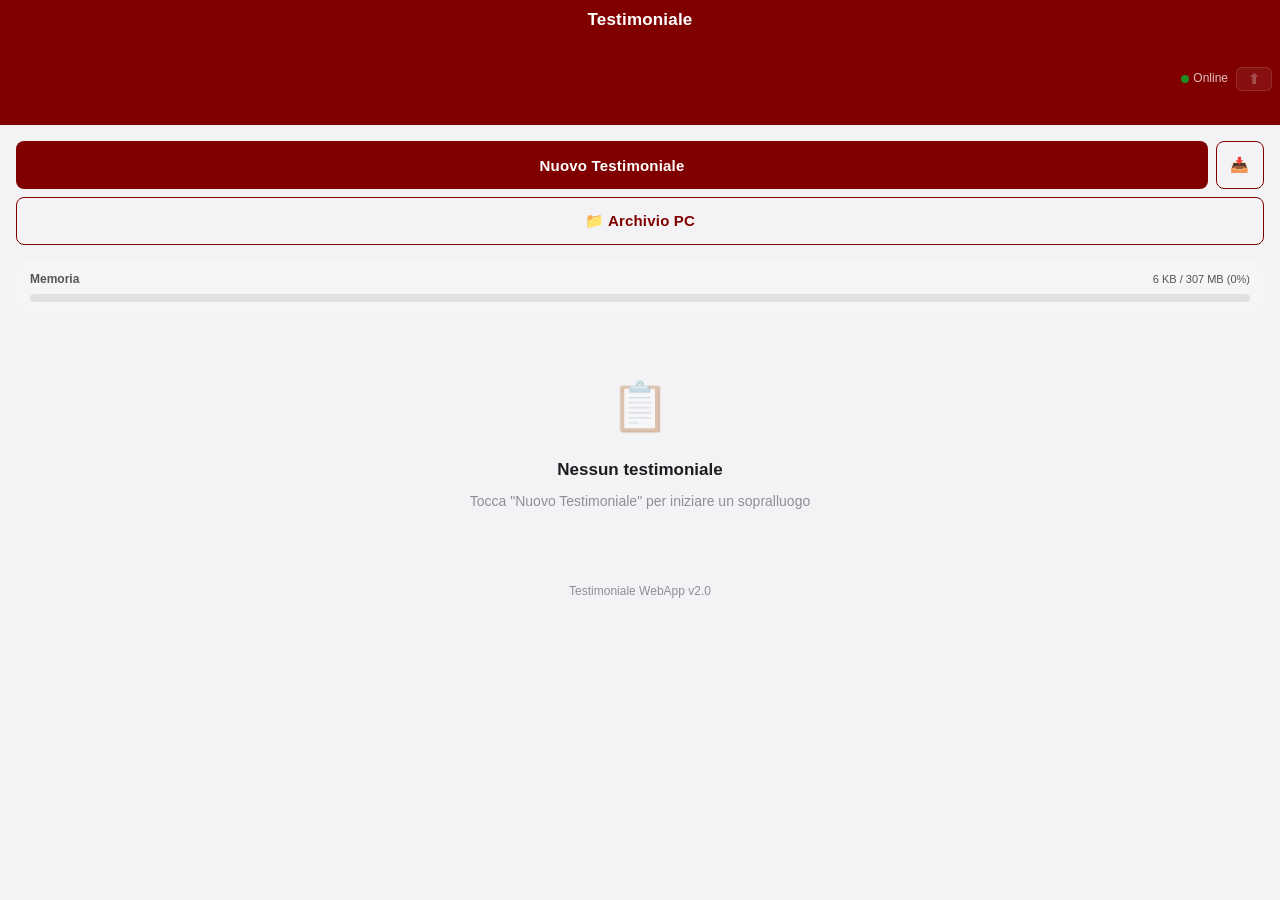
<file: index.html>
<!DOCTYPE html>
<html lang="it">
<head>
    <meta charset="UTF-8">
    <meta name="viewport" content="width=device-width, initial-scale=1.0, maximum-scale=1.0, user-scalable=no, viewport-fit=cover">
    <meta name="theme-color" content="rgb(128, 0, 0)">
    <meta name="apple-mobile-web-app-capable" content="yes">
    <meta name="apple-mobile-web-app-status-bar-style" content="black-translucent">
    <meta http-equiv="Content-Security-Policy" content="default-src 'self'; script-src 'self' https://telegram.org; style-src 'self' 'unsafe-inline' https://fonts.googleapis.com; font-src 'self' https://fonts.gstatic.com; img-src 'self' blob: data:; connect-src 'self' https://*.trycloudflare.com https://*.g-nudi.workers.dev https://api.telegram.org; frame-ancestors 'none'">
    <title>Testimoniale</title>
    <link rel="manifest" href="./manifest.json">
    <link rel="icon" type="image/png" sizes="192x192" href="./icons/icon-192.png">
    <link rel="apple-touch-icon" href="./icons/icon-192.png">
    <link rel="preconnect" href="https://fonts.googleapis.com">
    <link rel="preconnect" href="https://fonts.gstatic.com" crossorigin>
    <link href="https://fonts.googleapis.com/css2?family=Inter:wght@400;500;600;700&display=swap" rel="stylesheet">
    <link rel="stylesheet" href="./css/style.css">
    <script src="https://telegram.org/js/telegram-web-app.js"></script>
</head>
<body>
    <!-- Header -->
    <div id="app-header">
        <div id="header-title">Testimoniale</div>
        <div class="header-bottom-row">
            <button class="header-btn" id="btn-home" title="Torna alla Home">🏠</button>
            <button class="header-btn hidden" id="btn-back">&#8249; Indietro</button>
            <div class="sync-status" id="sync-indicator">
                <div class="sync-dot offline"></div>
                <span class="sync-label">Offline</span>
            </div>
            <button class="header-sync-btn" id="btn-sync" title="Sincronizza" disabled>⬆</button>
        </div>
    </div>

    <!-- Main Content -->
    <div id="app-content"></div>

    <!-- Toast -->
    <div class="toast hidden" id="toast"></div>

    <!-- Modal -->
    <div class="modal-overlay hidden" id="modal-overlay">
        <div class="modal-content" id="modal-content"></div>
    </div>

    <!-- Core modules (order matters: no ES modules to keep GitHub Pages simple) -->
    <script src="./js/config.js"></script>
    <script src="./js/db.js"></script>
    <script src="./js/events.js"></script>
    <script src="./js/photos.js"></script>
    <script src="./js/sync.js"></script>

    <!-- UI Components -->
    <script src="./js/views/components.js"></script>

    <!-- Views -->
    <script src="./js/views/home.js"></script>
    <script src="./js/views/setup.js"></script>
    <script src="./js/views/anagrafica.js"></script>
    <script src="./js/views/rooms.js"></script>
    <script src="./js/views/wizard.js"></script>
    <script src="./js/views/review.js"></script>
    <script src="./js/views/archive.js"></script>
    <script src="./js/views/pertinenze.js"></script>
    <script src="./js/views/stairs.js"></script>
    <script src="./js/views/prospetti.js"></script>
    <script src="./js/views/marker.js"></script>

    <!-- Reports -->
    <script src="./js/reports/formatters.js"></script>

    <!-- App Router (must be last) -->
    <script src="./js/app.js"></script>
</body>
</html>
</file>
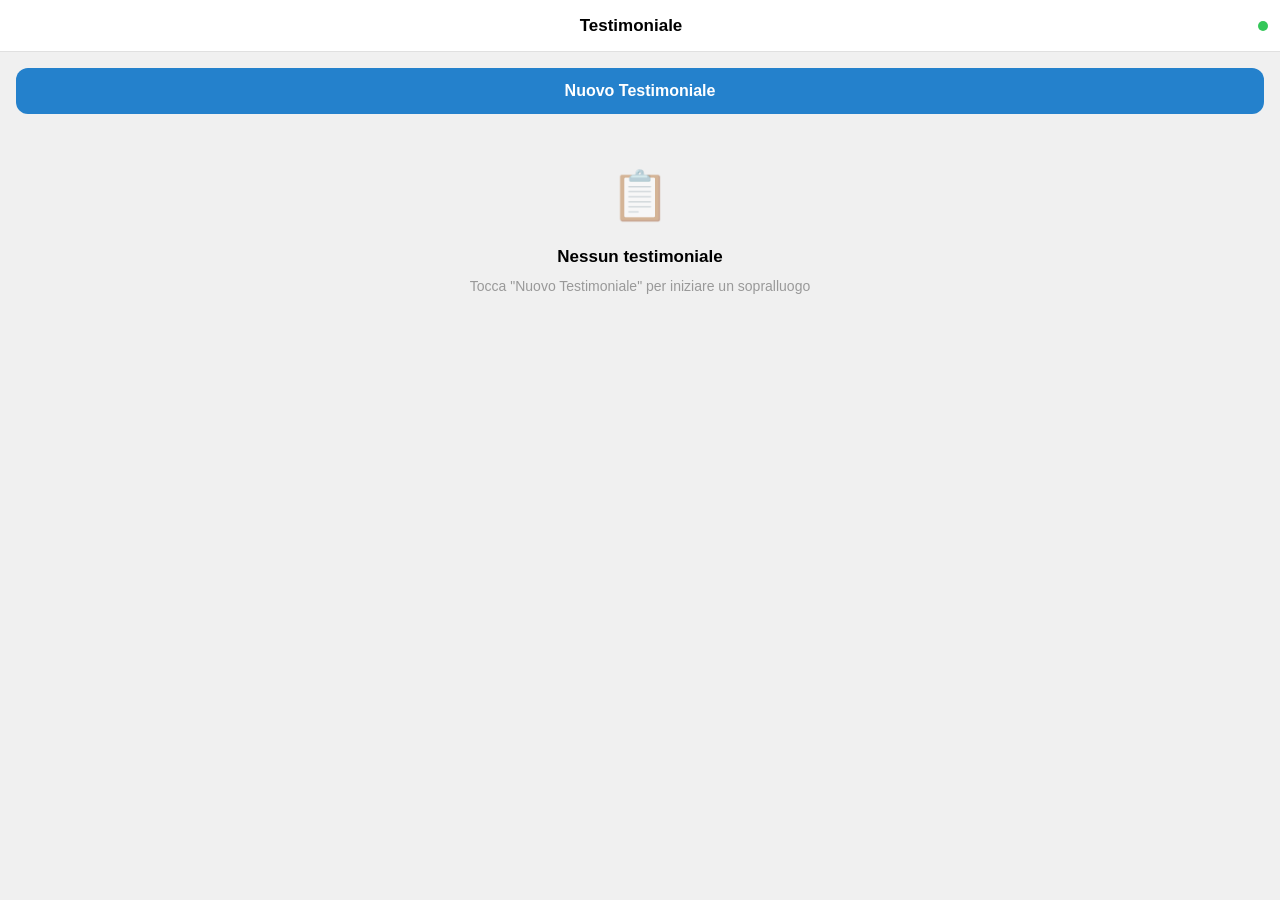
<file: testimoniale_app.html>
<!DOCTYPE html>
<html lang="it">
<head>
    <meta charset="UTF-8">
    <meta name="viewport" content="width=device-width, initial-scale=1.0, maximum-scale=1.0, user-scalable=no">
    <meta name="theme-color" content="#2481cc">
    <meta name="apple-mobile-web-app-capable" content="yes">
    <meta name="apple-mobile-web-app-status-bar-style" content="black-translucent">
    <title>Testimoniale Metro C</title>
    <script src="https://telegram.org/js/telegram-web-app.js"></script>
    <style>
/* ===== RESET & BASE ===== */
*, *::before, *::after {
    box-sizing: border-box;
    margin: 0;
    padding: 0;
}

:root {
    --bg: var(--tg-theme-bg-color, #ffffff);
    --text: var(--tg-theme-text-color, #000000);
    --hint: var(--tg-theme-hint-color, #999999);
    --link: var(--tg-theme-link-color, #2481cc);
    --btn: var(--tg-theme-button-color, #2481cc);
    --btn-text: var(--tg-theme-button-text-color, #ffffff);
    --secondary-bg: var(--tg-theme-secondary-bg-color, #f0f0f0);
    --section-bg: var(--tg-theme-section-bg-color, #ffffff);
    --section-header: var(--tg-theme-section-header-text-color, #6d6d72);
    --separator: var(--tg-theme-section-separator-color, #e0e0e0);
    --destructive: var(--tg-theme-destructive-text-color, #ff3b30);

    --radius: 12px;
    --radius-sm: 8px;
    --header-h: 52px;
    --safe-bottom: env(safe-area-inset-bottom, 0px);
}

html, body {
    height: 100%;
    overflow: hidden;
}

body {
    font-family: -apple-system, BlinkMacSystemFont, 'Segoe UI', Roboto, Helvetica, Arial, sans-serif;
    font-size: 15px;
    line-height: 1.4;
    background-color: var(--secondary-bg);
    color: var(--text);
    display: flex;
    flex-direction: column;
    -webkit-tap-highlight-color: transparent;
}

/* ===== HEADER ===== */
#app-header {
    display: flex;
    align-items: center;
    height: var(--header-h);
    padding: 0 12px;
    background: var(--bg);
    border-bottom: 0.5px solid var(--separator);
    flex-shrink: 0;
    z-index: 100;
}

#header-title {
    flex: 1;
    font-size: 17px;
    font-weight: 600;
    text-align: center;
    white-space: nowrap;
    overflow: hidden;
    text-overflow: ellipsis;
}

.header-btn {
    background: none;
    border: none;
    color: var(--link);
    cursor: pointer;
    padding: 8px;
    display: flex;
    align-items: center;
    justify-content: center;
    min-width: 40px;
}

.sync-dot {
    width: 10px;
    height: 10px;
    border-radius: 50%;
    min-width: 10px;
    margin-left: 8px;
}
.sync-dot.online { background: #34c759; }
.sync-dot.offline { background: #ff9500; }
.sync-dot.syncing { background: #007aff; animation: pulse 1s infinite; }

@keyframes pulse {
    0%, 100% { opacity: 1; }
    50% { opacity: 0.4; }
}

/* ===== MAIN CONTENT ===== */
#app-content {
    flex: 1;
    overflow-y: auto;
    overflow-x: hidden;
    -webkit-overflow-scrolling: touch;
    padding-bottom: var(--safe-bottom);
}

/* ===== SECTIONS (Telegram-style grouped cells) ===== */
.section {
    margin: 16px 0;
}

.section-header {
    font-size: 13px;
    font-weight: 400;
    color: var(--section-header);
    text-transform: uppercase;
    padding: 0 16px 8px;
}

.section-body {
    background: var(--section-bg);
    border-top: 0.5px solid var(--separator);
    border-bottom: 0.5px solid var(--separator);
}

/* ===== CELLS (list items) ===== */
.cell {
    display: flex;
    align-items: center;
    padding: 12px 16px;
    min-height: 44px;
    cursor: pointer;
    transition: background 0.15s;
    position: relative;
}

.cell:active {
    background: var(--secondary-bg);
}

.cell + .cell {
    border-top: 0.5px solid var(--separator);
    margin-left: 16px;
    padding-left: 0;
}

.cell-icon {
    width: 32px;
    height: 32px;
    border-radius: 8px;
    display: flex;
    align-items: center;
    justify-content: center;
    font-size: 18px;
    margin-right: 12px;
    flex-shrink: 0;
}

.cell-body {
    flex: 1;
    min-width: 0;
}

.cell-title {
    font-size: 15px;
    font-weight: 400;
}

.cell-subtitle {
    font-size: 13px;
    color: var(--hint);
    margin-top: 2px;
}

.cell-chevron {
    color: var(--hint);
    margin-left: 8px;
    flex-shrink: 0;
}

.cell-badge {
    background: var(--btn);
    color: var(--btn-text);
    font-size: 12px;
    font-weight: 600;
    padding: 2px 8px;
    border-radius: 10px;
    margin-left: 8px;
}

/* ===== BUTTONS ===== */
.btn {
    display: flex;
    align-items: center;
    justify-content: center;
    width: 100%;
    padding: 14px 20px;
    border: none;
    border-radius: var(--radius);
    font-size: 16px;
    font-weight: 600;
    cursor: pointer;
    transition: opacity 0.15s;
}

.btn:active { opacity: 0.7; }
.btn:disabled { opacity: 0.4; cursor: not-allowed; }

.btn-primary {
    background: var(--btn);
    color: var(--btn-text);
}

.btn-secondary {
    background: var(--secondary-bg);
    color: var(--text);
}

.btn-destructive {
    background: transparent;
    color: var(--destructive);
}

.btn-outline {
    background: transparent;
    border: 1.5px solid var(--btn);
    color: var(--btn);
}

/* ===== BUTTON GRID ===== */
.btn-grid {
    display: grid;
    grid-template-columns: repeat(2, 1fr);
    gap: 8px;
    padding: 12px 16px;
}

.btn-grid-3 {
    grid-template-columns: repeat(3, 1fr);
}

.btn-grid .btn-choice {
    padding: 12px 8px;
    border: 1.5px solid var(--separator);
    border-radius: var(--radius-sm);
    background: var(--section-bg);
    color: var(--text);
    font-size: 14px;
    font-weight: 500;
    text-align: center;
    cursor: pointer;
    transition: all 0.15s;
    word-break: break-word;
}

.btn-choice:active,
.btn-choice.selected {
    background: var(--btn);
    color: var(--btn-text);
    border-color: var(--btn);
}

.btn-choice.completed {
    border-color: #34c759;
    position: relative;
}

.btn-choice.completed::after {
    content: '\2713';
    position: absolute;
    top: 4px;
    right: 6px;
    font-size: 11px;
    color: #34c759;
}

/* ===== FORM ELEMENTS ===== */
.form-group {
    padding: 12px 16px;
}

.form-label {
    display: block;
    font-size: 13px;
    color: var(--section-header);
    text-transform: uppercase;
    margin-bottom: 8px;
}

.form-input {
    width: 100%;
    padding: 12px;
    border: 1.5px solid var(--separator);
    border-radius: var(--radius-sm);
    background: var(--section-bg);
    color: var(--text);
    font-size: 16px;
    font-family: inherit;
    outline: none;
    transition: border-color 0.15s;
}

.form-input:focus {
    border-color: var(--btn);
}

.form-input::placeholder {
    color: var(--hint);
}

textarea.form-input {
    resize: vertical;
    min-height: 80px;
}

/* ===== STEPPER ===== */
.stepper {
    display: flex;
    align-items: center;
    justify-content: center;
    padding: 12px 16px;
    gap: 4px;
}

.stepper-dot {
    width: 8px;
    height: 8px;
    border-radius: 50%;
    background: var(--separator);
    transition: all 0.2s;
}

.stepper-dot.active {
    background: var(--btn);
    width: 24px;
    border-radius: 4px;
}

.stepper-dot.done {
    background: #34c759;
}

/* ===== GROUPED MENU (observation menus) ===== */
.menu-group {
    margin: 8px 0;
}

.menu-group-title {
    font-size: 13px;
    font-weight: 600;
    color: var(--section-header);
    padding: 8px 16px 4px;
}

.menu-group-items {
    display: flex;
    flex-wrap: wrap;
    gap: 6px;
    padding: 4px 16px 8px;
}

.menu-chip {
    padding: 8px 14px;
    border: 1px solid var(--separator);
    border-radius: 20px;
    background: var(--section-bg);
    color: var(--text);
    font-size: 13px;
    cursor: pointer;
    transition: all 0.15s;
    white-space: nowrap;
}

.menu-chip:active,
.menu-chip.selected {
    background: var(--btn);
    color: var(--btn-text);
    border-color: var(--btn);
}

/* Multi-select chips */
.menu-chip.check {
    padding-left: 12px;
}
.menu-chip.check.selected::before {
    content: '\2713 ';
}

/* ===== PHOTO ===== */
.photo-grid {
    display: grid;
    grid-template-columns: repeat(3, 1fr);
    gap: 4px;
    padding: 8px 16px;
}

.photo-thumb {
    aspect-ratio: 1;
    border-radius: var(--radius-sm);
    overflow: hidden;
    position: relative;
    cursor: pointer;
}

.photo-thumb img {
    width: 100%;
    height: 100%;
    object-fit: cover;
}

.photo-add {
    display: flex;
    align-items: center;
    justify-content: center;
    background: var(--secondary-bg);
    border: 2px dashed var(--separator);
    border-radius: var(--radius-sm);
    aspect-ratio: 1;
    cursor: pointer;
    color: var(--hint);
    font-size: 28px;
}

.photo-add:active { opacity: 0.6; }

/* ===== OBSERVATION CARD ===== */
.obs-card {
    background: var(--section-bg);
    border-radius: var(--radius-sm);
    padding: 12px;
    margin: 6px 16px;
    border-left: 3px solid var(--btn);
}

.obs-card-element {
    font-size: 12px;
    font-weight: 600;
    color: var(--link);
    text-transform: uppercase;
    margin-bottom: 4px;
}

.obs-card-text {
    font-size: 14px;
    line-height: 1.4;
}

.obs-card-photo {
    font-size: 12px;
    color: var(--hint);
    margin-top: 4px;
}

/* ===== STATUS BADGES ===== */
.status-badge {
    display: inline-block;
    font-size: 11px;
    font-weight: 600;
    padding: 2px 8px;
    border-radius: 4px;
    text-transform: uppercase;
}

.status-accessible { background: #e8f5e9; color: #2e7d32; }
.status-non_accessibile { background: #fff3e0; color: #e65100; }
.status-non_valutabile { background: #fce4ec; color: #c62828; }
.status-non_autorizzato { background: #f3e5f5; color: #6a1b9a; }
.status-completed { background: #e8f5e9; color: #2e7d32; }
.status-in_progress { background: #e3f2fd; color: #1565c0; }

/* ===== TOAST ===== */
.toast {
    position: fixed;
    bottom: calc(20px + var(--safe-bottom));
    left: 50%;
    transform: translateX(-50%);
    background: var(--text);
    color: var(--bg);
    padding: 10px 20px;
    border-radius: 20px;
    font-size: 14px;
    font-weight: 500;
    z-index: 1000;
    transition: opacity 0.3s, transform 0.3s;
    pointer-events: none;
}

.toast.hidden {
    opacity: 0;
    transform: translateX(-50%) translateY(20px);
}

/* ===== MODAL ===== */
.modal-overlay {
    position: fixed;
    inset: 0;
    background: rgba(0, 0, 0, 0.4);
    z-index: 500;
    display: flex;
    align-items: flex-end;
    justify-content: center;
}

.modal-overlay.hidden { display: none; }

.modal-content {
    background: var(--bg);
    border-radius: var(--radius) var(--radius) 0 0;
    width: 100%;
    max-width: 500px;
    max-height: 80vh;
    overflow-y: auto;
    padding: 20px 16px calc(20px + var(--safe-bottom));
    animation: slideUp 0.25s ease-out;
}

@keyframes slideUp {
    from { transform: translateY(100%); }
    to { transform: translateY(0); }
}

.modal-title {
    font-size: 18px;
    font-weight: 600;
    text-align: center;
    margin-bottom: 16px;
}

/* ===== EMPTY STATE ===== */
.empty-state {
    display: flex;
    flex-direction: column;
    align-items: center;
    justify-content: center;
    padding: 48px 32px;
    text-align: center;
}

.empty-state-icon {
    font-size: 48px;
    margin-bottom: 16px;
    opacity: 0.5;
}

.empty-state-title {
    font-size: 17px;
    font-weight: 600;
    margin-bottom: 8px;
}

.empty-state-text {
    font-size: 14px;
    color: var(--hint);
}

/* ===== UTILITIES ===== */
.hidden { display: none !important; }
.px-16 { padding-left: 16px; padding-right: 16px; }
.py-12 { padding-top: 12px; padding-bottom: 12px; }
.mt-8 { margin-top: 8px; }
.mt-16 { margin-top: 16px; }
.mb-8 { margin-bottom: 8px; }
.mb-16 { margin-bottom: 16px; }
.text-center { text-align: center; }
.text-hint { color: var(--hint); font-size: 13px; }
.text-link { color: var(--link); }
.gap-8 { gap: 8px; }
.flex-col { display: flex; flex-direction: column; }

/* ===== WIZARD STEP HEADER ===== */
.wizard-header {
    padding: 16px;
    text-align: center;
}

.wizard-title {
    font-size: 15px;
    font-weight: 600;
    margin-bottom: 4px;
}

.wizard-subtitle {
    font-size: 13px;
    color: var(--hint);
}

/* ===== PREVIEW BOX ===== */
.preview-box {
    background: var(--secondary-bg);
    border-radius: var(--radius-sm);
    padding: 12px 16px;
    margin: 8px 16px;
    font-size: 14px;
    line-height: 1.5;
    font-style: italic;
    color: var(--text);
    border-left: 3px solid var(--link);
}

/* ===== SCROLLBAR (minimal) ===== */
#app-content::-webkit-scrollbar { width: 0; }

/* ===== PHASE TABS ===== */
.phase-tabs {
    display: flex;
    background: var(--section-bg);
    border-bottom: 0.5px solid var(--separator);
}

.phase-tab {
    flex: 1;
    padding: 10px;
    text-align: center;
    font-size: 13px;
    font-weight: 500;
    color: var(--hint);
    border: none;
    background: none;
    cursor: pointer;
    border-bottom: 2px solid transparent;
    transition: all 0.2s;
}

.phase-tab.active {
    color: var(--btn);
    border-bottom-color: var(--btn);
}

/* ===== OBSERVATION CARD ACTIONS ===== */
.obs-card-footer {
    display: flex;
    align-items: center;
    justify-content: space-between;
    margin-top: 4px;
}

.obs-card-actions {
    display: flex;
    gap: 8px;
}

.obs-btn-delete {
    background: none;
    border: none;
    font-size: 16px;
    cursor: pointer;
    padding: 4px 8px;
    border-radius: 4px;
    opacity: 0.6;
    transition: opacity 0.15s;
}

.obs-btn-delete:active { opacity: 1; }

/* ===== PHOTO DELETE BUTTON ===== */
.photo-thumb {
    position: relative;
}

.photo-delete-btn {
    position: absolute;
    top: 4px;
    right: 4px;
    width: 24px;
    height: 24px;
    border-radius: 50%;
    background: rgba(0, 0, 0, 0.6);
    color: white;
    border: none;
    font-size: 16px;
    line-height: 1;
    cursor: pointer;
    display: flex;
    align-items: center;
    justify-content: center;
}

/* ===== MISSING SURFACES WARNING ===== */
.missing-surfaces {
    background: #fff3e0;
    color: #e65100;
    font-size: 13px;
    font-weight: 500;
    padding: 8px 16px;
    margin: 4px 16px;
    border-radius: var(--radius-sm);
    border-left: 3px solid #e65100;
}

/* ===== SMALL BUTTON ===== */
.btn-sm {
    padding: 8px 14px;
    font-size: 13px;
    font-weight: 500;
}

/* ===== CHIP LIST (inline) ===== */
.chip-list {
    display: flex;
    flex-wrap: wrap;
    gap: 6px;
}

/* ===== BUTTON GRID SINGLE COLUMN ===== */
.btn-grid-1 {
    grid-template-columns: 1fr;
}

/* ===== PY-4 UTILITY ===== */
.py-4 { padding-top: 4px; padding-bottom: 4px; }

    </style>
</head>
<body>
    <header id="app-header">
        <button id="btn-back" class="header-btn hidden" aria-label="Indietro">
            <svg width="24" height="24" viewBox="0 0 24 24" fill="none" stroke="currentColor" stroke-width="2">
                <path d="M15 18l-6-6 6-6"/>
            </svg>
        </button>
        <h1 id="header-title">Testimoniale</h1>
        <div id="sync-indicator" class="sync-dot offline" title="Offline"></div>
    </header>
    <main id="app-content"></main>
    <div id="toast" class="toast hidden"></div>
    <div id="modal-overlay" class="modal-overlay hidden">
        <div id="modal-content" class="modal-content"></div>
    </div>

    <script>
/**
 * config.js - Vocabolario completo per sopralluoghi (allineato a config.py del bot)
 */
const CONFIG = {
    // Tipi di unità
    UNIT_TYPES: ['Abitazione', 'Ufficio', 'Negozio', 'Garage', 'Cantina', 'Soffitta', 'Parti Comuni'],

    // Tipi di vano
    ROOM_TYPES: ['INGRESSO', 'STANZA', 'DISIMPEGNO', 'CORRIDOIO', 'BAGNO', 'SOGGIORNO', 'SALONE', 'CUCINA', 'DEPOSITO', 'UFFICIO'],

    // Tipi soffitto
    CEIL_TYPES: ['Controsoffitto', 'Niente'],

    // Elementi ispezionabili (allineati al bot: "Pareti" non "Parete", "Elemento/Varco" non "Infisso")
    ELEMENTS: ['Pareti', 'Soffitto', 'Pavimento', 'Elemento/Varco', 'Balcone'],

    // Superfici obbligatorie (per tracking completamento)
    REQUIRED_SURFACES: ['Parete A', 'Parete B', 'Parete C', 'Parete D', 'Soffitto', 'Pavimento'],

    // Etichette pareti
    WALL_LABELS: ['Parete A', 'Parete B', 'Parete C', 'Parete D'],

    // Piani disponibili
    FLOORS: ['Interrato', 'Piano Terra', 'Piano 1', 'Piano 2', 'Piano 3', 'Piano 4', 'Piano 5', 'Copertura'],

    // Scale
    STAIRS: ['Scala A', 'Scala B', 'Scala C', 'Scala D', 'Scala Unica'],

    // Pre-check options per wizard (5 opzioni come il bot)
    PRE_CHECK: [
        { value: 'NDR', label: 'NDR (Nulla da Rilevare)', icon: '🟢' },
        { value: 'NON_VISIBILE', label: 'NON VISIBILE', icon: '👁️' },
        { value: 'INGOMBRA', label: 'INGOMBRA (Non Ispezionabile)', icon: '⛔' },
        { value: 'PARZIALE', label: 'PARZIALMENTE INGOMBRA', icon: '⚠️' },
        { value: 'PROCEDI', label: 'PROCEDI', icon: '⏭' }
    ],

    // ========== POSIZIONI (allineate a config.py) ==========

    // Posizioni PARETE (flat list come il bot)
    POS_WALL: [
        'in alto', 'in basso', 'a SX', 'a DX', 'al centro',
        'DD "spigolo"', 'intera superficie'
    ],

    // Posizioni SOFFITTO (include travetto, varco, elemento)
    POS_CEIL: [
        'in alto', 'in basso', 'a SX', 'a DX', 'al centro',
        'al travetto', 'presso varco', 'presso elemento',
        'intera superficie'
    ],

    // Posizioni PAVIMENTO (come soffitto ma senza travetto)
    POS_FLOOR: [
        'in alto', 'in basso', 'a SX', 'a DX', 'al centro',
        'presso varco', 'presso elemento',
        'intera superficie'
    ],

    // Posizioni BALCONE (stesse del soffitto)
    POS_BALCONE: [
        'in alto', 'in basso', 'a SX', 'a DX', 'al centro',
        'al travetto', 'presso varco', 'presso elemento',
        'intera superficie'
    ],

    // ========== DIFETTI (allineati a config.py) ==========

    // Difetti comuni (per Pareti, Soffitto, Pavimento, Balcone)
    DEFECTS_COMMON: [
        'lesione', 'microlesione', 'filatura', 'distacco',
        'umidità', 'avvallamento', 'degrado superficiale'
    ],

    // Difetti Elemento/Varco (comuni + specifici varco)
    DEFECTS_VARCO: [
        'lesione', 'microlesione', 'filatura', 'distacco',
        'umidità', 'avvallamento', 'degrado superficiale',
        'rottura', 'non funzionante', 'fuori asse'
    ],

    // ========== SPECIFICHE DIFETTO (step separato, multi-select) ==========
    DEFECT_SPECIFICS: [
        'passante', 'a ragnatela', 'discontinua',
        'capillare', 'ramificata', 'in serie'
    ],

    // ========== ATTRIBUTI DIFETTO (step separato, multi-select) ==========
    ATTRIBUTES: [
        'VT', 'OZ', 'DG',
        'DG alto SX', 'DG alto DX', 'DG basso SX', 'DG basso DX',
        'pseudo VT', 'pseudo OZ', 'irregolare'
    ],

    // ========== ELEMENTO/VARCO (ex Infisso) ==========

    // Sotto elementi (tipi di varco)
    VARCO_SUB_ELEMENTS: [
        'finestra', 'portafinestra', 'porta interna',
        'porta di accesso', 'lucernario', 'apertura', 'arco',
        'arco con tamponatura', 'varco con tamponatura'
    ],

    // Posizione elemento (su quale parete/superficie si trova)
    VARCO_LOCATIONS: ['Parete A', 'Parete B', 'Parete C', 'Parete D', 'Soffitto', 'Pavimento'],

    // Posizione difetto sull'infisso/varco
    VARCO_DEFECT_POSITIONS: [
        'telaio', 'anta', 'vetro', 'imbotte', 'davanzale', 'soglia',
        'architrave', 'piattabanda', 'spalletta', 'piedritto',
        'rene', 'chiave', 'cassonetto', 'sopra'
    ],

    // ========== BALCONE ==========

    // Sotto elementi Balcone
    BALCONE_SUB_ELEMENTS: ['Parete A', 'Parete B', 'Parete C', 'Parete D', 'Sotto balcone superiore', 'Pavimento'],

    // ========== PROSECUZIONE ==========

    // Destinazioni possibili per prosecuzione difetto
    PROSECUTION_TARGETS: ['Parete A', 'Parete B', 'Parete C', 'Parete D', 'Soffitto', 'Pavimento'],

    // ========== STATI VANO ==========
    ROOM_STATUSES: ['accessible', 'non_accessibile', 'non_valutabile', 'non_autorizzato'],

    ROOM_STATUS_LABELS: {
        accessible: 'Accessibile',
        non_accessibile: 'Non Accessibile',
        non_valutabile: 'Non Valutabile',
        non_autorizzato: 'Non Autorizzato'
    },

    // ========== DISCLAIMER TYPES (per note globali) ==========
    DISCLAIMER_TYPES: [
        { value: 'UNIT_NO_FOTO', label: 'Unità non fotografabile' },
        { value: 'NON_ACCESSIBILE', label: 'Vano non accessibile' },
        { value: 'NON_VALUTABILE', label: 'Vano non valutabile' },
        { value: 'NON_AUTORIZZATO', label: 'Vano non autorizzato' }
    ],

    /**
     * Ritorna posizioni per un elemento dato
     */
    getPositions(element) {
        switch (element) {
            case 'Pareti': return this.POS_WALL;
            case 'Soffitto': return this.POS_CEIL;
            case 'Pavimento': return this.POS_FLOOR;
            case 'Balcone': return this.POS_BALCONE;
            case 'Elemento/Varco': return this.VARCO_DEFECT_POSITIONS;
            default: return this.POS_WALL;
        }
    },

    /**
     * Ritorna fenomeni per un elemento dato
     */
    getPhenomena(element) {
        switch (element) {
            case 'Pareti':
            case 'Soffitto':
            case 'Pavimento':
            case 'Balcone':
                return this.DEFECTS_COMMON;
            case 'Elemento/Varco':
                return this.DEFECTS_VARCO;
            default:
                return this.DEFECTS_COMMON;
        }
    }
};


/**
 * db.js - IndexedDB wrapper per Testimoniale WebApp
 * Database: testimoniale_db
 * Stores: events, sopralluoghi, photos
 */
const DB = {
    _db: null,
    DB_NAME: 'testimoniale_db',
    DB_VERSION: 1,

    /**
     * Apre/crea il database IndexedDB
     */
    async open() {
        if (this._db) return this._db;

        return new Promise((resolve, reject) => {
            const request = indexedDB.open(this.DB_NAME, this.DB_VERSION);

            request.onupgradeneeded = (e) => {
                const db = e.target.result;

                // Store: events (event sourcing)
                if (!db.objectStoreNames.contains('events')) {
                    const evStore = db.createObjectStore('events', { keyPath: 'id', autoIncrement: true });
                    evStore.createIndex('sopralluogo_id', 'sopralluogo_id', { unique: false });
                    evStore.createIndex('type', 'type', { unique: false });
                    evStore.createIndex('timestamp', 'timestamp', { unique: false });
                }

                // Store: sopralluoghi (stato materializzato)
                if (!db.objectStoreNames.contains('sopralluoghi')) {
                    const sopStore = db.createObjectStore('sopralluoghi', { keyPath: 'id' });
                    sopStore.createIndex('building_code', 'building_code', { unique: false });
                    sopStore.createIndex('synced', 'synced', { unique: false });
                    sopStore.createIndex('created_at', 'created_at', { unique: false });
                }

                // Store: photos (blob storage)
                if (!db.objectStoreNames.contains('photos')) {
                    const photoStore = db.createObjectStore('photos', { keyPath: 'id' });
                    photoStore.createIndex('sopralluogo_id', 'sopralluogo_id', { unique: false });
                    photoStore.createIndex('room_name', 'room_name', { unique: false });
                    photoStore.createIndex('type', 'type', { unique: false });
                    photoStore.createIndex('synced', 'synced', { unique: false });
                }
            };

            request.onsuccess = (e) => {
                this._db = e.target.result;
                resolve(this._db);
            };

            request.onerror = (e) => {
                console.error('IndexedDB open error:', e.target.error);
                reject(e.target.error);
            };
        });
    },

    /**
     * Ottieni una transazione per uno store
     */
    _tx(storeName, mode = 'readonly') {
        return this._db.transaction(storeName, mode).objectStore(storeName);
    },

    // ========== GENERIC CRUD ==========

    async add(storeName, data) {
        await this.open();
        return new Promise((resolve, reject) => {
            const tx = this._db.transaction(storeName, 'readwrite');
            const store = tx.objectStore(storeName);
            const request = store.add(data);
            request.onsuccess = () => resolve(request.result);
            request.onerror = () => reject(request.error);
        });
    },

    async put(storeName, data) {
        await this.open();
        return new Promise((resolve, reject) => {
            const tx = this._db.transaction(storeName, 'readwrite');
            const store = tx.objectStore(storeName);
            const request = store.put(data);
            request.onsuccess = () => resolve(request.result);
            request.onerror = () => reject(request.error);
        });
    },

    async get(storeName, key) {
        await this.open();
        return new Promise((resolve, reject) => {
            const store = this._tx(storeName);
            const request = store.get(key);
            request.onsuccess = () => resolve(request.result);
            request.onerror = () => reject(request.error);
        });
    },

    async getAll(storeName) {
        await this.open();
        return new Promise((resolve, reject) => {
            const store = this._tx(storeName);
            const request = store.getAll();
            request.onsuccess = () => resolve(request.result);
            request.onerror = () => reject(request.error);
        });
    },

    async delete(storeName, key) {
        await this.open();
        return new Promise((resolve, reject) => {
            const tx = this._db.transaction(storeName, 'readwrite');
            const store = tx.objectStore(storeName);
            const request = store.delete(key);
            request.onsuccess = () => resolve();
            request.onerror = () => reject(request.error);
        });
    },

    // ========== QUERY BY INDEX ==========

    async getByIndex(storeName, indexName, value) {
        await this.open();
        return new Promise((resolve, reject) => {
            const store = this._tx(storeName);
            const index = store.index(indexName);
            const request = index.getAll(value);
            request.onsuccess = () => resolve(request.result);
            request.onerror = () => reject(request.error);
        });
    },

    // ========== SOPRALLUOGHI ==========

    async getSopralluogo(id) {
        return this.get('sopralluoghi', id);
    },

    async getAllSopralluoghi() {
        const all = await this.getAll('sopralluoghi');
        // Ordina per data creazione decrescente
        return all.sort((a, b) => (b.created_at || 0) - (a.created_at || 0));
    },

    async saveSopralluogo(data) {
        data.updated_at = Date.now();
        return this.put('sopralluoghi', data);
    },

    async deleteSopralluogo(id) {
        // Elimina anche eventi e foto collegati
        const events = await this.getByIndex('events', 'sopralluogo_id', id);
        const photos = await this.getByIndex('photos', 'sopralluogo_id', id);

        const tx = this._db.transaction(['sopralluoghi', 'events', 'photos'], 'readwrite');

        tx.objectStore('sopralluoghi').delete(id);
        for (const ev of events) {
            tx.objectStore('events').delete(ev.id);
        }
        for (const ph of photos) {
            tx.objectStore('photos').delete(ph.id);
        }

        return new Promise((resolve, reject) => {
            tx.oncomplete = resolve;
            tx.onerror = () => reject(tx.error);
        });
    },

    // ========== EVENTS ==========

    async addEvent(event) {
        return this.add('events', event);
    },

    async getEventsBySopralluogo(sopralluogoId) {
        const events = await this.getByIndex('events', 'sopralluogo_id', sopralluogoId);
        return events.sort((a, b) => a.timestamp - b.timestamp);
    },

    async getUnsyncedEvents() {
        const all = await this.getAll('events');
        return all.filter((e) => !e.synced);
    },

    // ========== PHOTOS ==========

    async addPhoto(photoData) {
        return this.put('photos', photoData);
    },

    async getPhoto(id) {
        return this.get('photos', id);
    },

    async getPhotosBySopralluogo(sopralluogoId) {
        return this.getByIndex('photos', 'sopralluogo_id', sopralluogoId);
    },

    async getPhotosByRoom(roomName) {
        return this.getByIndex('photos', 'room_name', roomName);
    },

    async getUnsyncedPhotos() {
        return this.getByIndex('photos', 'synced', false);
    }
};


/**
 * events.js - Event sourcing per Testimoniale WebApp
 * Ogni azione dell'operatore genera un evento salvato in IndexedDB
 * Allineato al bot: supporta counterwall, prosecution, specifics, non_visibile, parz_ingombra
 */
const Events = {
    /**
     * Genera un UUID v4
     */
    uuid() {
        return 'xxxxxxxx-xxxx-4xxx-yxxx-xxxxxxxxxxxx'.replace(/[xy]/g, (c) => {
            const r = Math.random() * 16 | 0;
            const v = c === 'x' ? r : (r & 0x3 | 0x8);
            return v.toString(16);
        });
    },

    /**
     * Ottieni user_id da Telegram WebApp (o fallback)
     */
    getUserId() {
        try {
            if (window.Telegram && Telegram.WebApp.initDataUnsafe && Telegram.WebApp.initDataUnsafe.user) {
                return Telegram.WebApp.initDataUnsafe.user.id;
            }
        } catch (e) { /* ignore */ }
        return 0; // fallback per test in browser
    },

    /**
     * Dispatch: crea evento, salvalo in IndexedDB, applica allo stato
     */
    async dispatch(type, sopralluogoId, payload) {
        const event = {
            sopralluogo_id: sopralluogoId,
            type: type,
            timestamp: Date.now(),
            user_id: this.getUserId(),
            payload: payload || {},
            synced: false
        };

        // Salva evento
        await DB.addEvent(event);

        // Applica allo stato materializzato
        await this.applyEvent(event);

        return event;
    },

    /**
     * Applica un singolo evento allo stato materializzato (sopralluogo)
     */
    async applyEvent(event) {
        let sop = await DB.getSopralluogo(event.sopralluogo_id);
        if (!sop && event.type !== 'create_sopralluogo') {
            console.warn('Sopralluogo non trovato per evento:', event);
            return;
        }

        const p = event.payload;

        switch (event.type) {
            case 'create_sopralluogo':
                sop = {
                    id: event.sopralluogo_id,
                    building_code: p.building_code || '',
                    building_address: p.building_address || '',
                    floor: p.floor || '',
                    stair: p.stair || '',
                    unit_type: p.unit_type || '',
                    subalterno: p.subalterno || '',
                    unit_internal: p.unit_internal || '',
                    unit_name: '',
                    owner: null,
                    attendees: { metro_tech: '', metro_coll: [], rm: '' },
                    signers: { metro_tech: '', rm: '', metro_coll: '' },
                    phase: 1,
                    rooms: {},
                    global_notes: [],
                    planimetria_photos: [],
                    created_at: event.timestamp,
                    updated_at: event.timestamp,
                    start_time: new Date(event.timestamp).toISOString(),
                    synced: false
                };
                break;

            case 'update_setup':
                Object.assign(sop, p);
                break;

            case 'set_anagrafica':
                if (p.owner !== undefined) sop.owner = p.owner;
                if (p.attendees !== undefined) {
                    sop.attendees = { ...sop.attendees, ...p.attendees };
                }
                if (p.signers !== undefined) {
                    sop.signers = { ...sop.signers, ...p.signers };
                }
                break;

            case 'upload_planimetria':
                if (!sop.planimetria_photos) sop.planimetria_photos = [];
                sop.planimetria_photos.push(p.photo_id);
                // Compatibilità: mantieni anche il singolo ID
                sop.planimetria_photo_id = p.photo_id;
                break;

            case 'delete_planimetria':
                if (sop.planimetria_photos) {
                    sop.planimetria_photos = sop.planimetria_photos.filter(id => id !== p.photo_id);
                    sop.planimetria_photo_id = sop.planimetria_photos[sop.planimetria_photos.length - 1] || null;
                }
                break;

            case 'complete_phase':
                sop.phase = p.phase;
                break;

            case 'add_vano':
                if (!sop.rooms[p.full_name]) {
                    sop.rooms[p.full_name] = {
                        room_number: p.room_number,
                        room_name: p.room_name,
                        status: 'accessible',
                        finishes: null,
                        observations: [],
                        photos: [],
                        completed_surfaces: [],
                        manual_text: null
                    };
                }
                break;

            case 'rename_vano': {
                if (sop.rooms[p.old_name]) {
                    const roomData = sop.rooms[p.old_name];
                    roomData.room_number = p.new_room_number || roomData.room_number;
                    roomData.room_name = p.new_room_name || roomData.room_name;
                    delete sop.rooms[p.old_name];
                    sop.rooms[p.new_full_name] = roomData;
                }
                break;
            }

            case 'delete_vano':
                delete sop.rooms[p.room_name];
                break;

            case 'set_room_status':
                if (sop.rooms[p.room_name]) {
                    sop.rooms[p.room_name].status = p.status;
                }
                break;

            case 'set_room_finishes':
                if (sop.rooms[p.room_name]) {
                    sop.rooms[p.room_name].finishes = p.ceiling_type;
                }
                break;

            case 'add_observation': {
                if (sop.rooms[p.room_name]) {
                    const obs = {
                        element: p.element,
                        wall: p.wall || null,
                        position: p.position || null,
                        positions_selected: p.positions_selected || [],
                        phenomenon: p.phenomenon,
                        specifics: p.specifics || [],
                        attributes: p.attributes || [],
                        notes: p.notes || '',
                        photo_id: p.photo_id || null,
                        has_counterwall: p.has_counterwall || false,
                        non_visibile: p.non_visibile || false,
                        parz_ingombra: p.parz_ingombra || false,
                        prosecutions: p.prosecutions || [],
                        // Elemento/Varco
                        infisso_type: p.infisso_type || null,
                        infisso_location: p.infisso_location || null,
                        infisso_wall: p.infisso_wall || null,
                        infisso_which: p.infisso_which || null,
                        infisso_sub_pos: p.infisso_sub_pos || null,
                        // Balcone
                        balcone_sub: p.balcone_sub || null,
                        // Timestamp
                        timestamp: event.timestamp
                    };
                    sop.rooms[p.room_name].observations.push(obs);

                    // Aggiorna superfici completate
                    if (p.element === 'Pareti' && p.wall) {
                        const surfaces = sop.rooms[p.room_name].completed_surfaces || [];
                        if (!surfaces.includes(p.wall)) surfaces.push(p.wall);
                        sop.rooms[p.room_name].completed_surfaces = surfaces;
                    } else if (['Soffitto', 'Pavimento'].includes(p.element)) {
                        const surfaces = sop.rooms[p.room_name].completed_surfaces || [];
                        if (!surfaces.includes(p.element)) surfaces.push(p.element);
                        sop.rooms[p.room_name].completed_surfaces = surfaces;
                    }
                }
                break;
            }

            case 'add_photo':
                if (sop.rooms[p.room_name]) {
                    sop.rooms[p.room_name].photos.push({
                        photo_id: p.photo_id,
                        type: p.type,
                        filename: p.filename
                    });
                }
                break;

            case 'delete_photo':
                if (sop.rooms[p.room_name]) {
                    sop.rooms[p.room_name].photos = sop.rooms[p.room_name].photos
                        .filter(ph => ph.photo_id !== p.photo_id);
                }
                break;

            case 'set_room_ndr':
                if (sop.rooms[p.room_name]) {
                    sop.rooms[p.room_name].observations.push({
                        element: p.element,
                        wall: p.wall || null,
                        balcone_sub: p.balcone_sub || null,
                        position: null,
                        positions_selected: [],
                        phenomenon: 'NDR',
                        specifics: [],
                        attributes: [],
                        notes: '',
                        photo_id: null,
                        has_counterwall: p.has_counterwall || false,
                        prosecutions: [],
                        timestamp: event.timestamp
                    });
                    // Aggiorna superfici completate
                    this._updateCompletedSurfaces(sop, p);
                }
                break;

            case 'set_room_ingombra':
                if (sop.rooms[p.room_name]) {
                    sop.rooms[p.room_name].observations.push({
                        element: p.element,
                        wall: p.wall || null,
                        balcone_sub: p.balcone_sub || null,
                        position: null,
                        positions_selected: [],
                        phenomenon: 'INGOMBRA',
                        specifics: [],
                        attributes: [],
                        notes: '',
                        photo_id: null,
                        has_counterwall: p.has_counterwall || false,
                        prosecutions: [],
                        timestamp: event.timestamp
                    });
                    this._updateCompletedSurfaces(sop, p);
                }
                break;

            case 'set_room_non_visibile':
                if (sop.rooms[p.room_name]) {
                    sop.rooms[p.room_name].observations.push({
                        element: p.element,
                        wall: p.wall || null,
                        balcone_sub: p.balcone_sub || null,
                        position: null,
                        positions_selected: [],
                        phenomenon: 'NON VISIBILE',
                        specifics: [],
                        attributes: [],
                        notes: 'Non Visibile',
                        photo_id: null,
                        has_counterwall: p.has_counterwall || false,
                        non_visibile: true,
                        prosecutions: [],
                        timestamp: event.timestamp
                    });
                    this._updateCompletedSurfaces(sop, p);
                }
                break;

            case 'set_room_parz_ingombra':
                if (sop.rooms[p.room_name]) {
                    sop.rooms[p.room_name].observations.push({
                        element: p.element,
                        wall: p.wall || null,
                        balcone_sub: p.balcone_sub || null,
                        position: null,
                        positions_selected: [],
                        phenomenon: 'PARZIALMENTE INGOMBRA',
                        specifics: [],
                        attributes: [],
                        notes: 'Parzialmente Ingombra',
                        photo_id: null,
                        has_counterwall: p.has_counterwall || false,
                        parz_ingombra: true,
                        prosecutions: [],
                        timestamp: event.timestamp
                    });
                    this._updateCompletedSurfaces(sop, p);
                }
                break;

            case 'edit_observation':
                if (sop.rooms[p.room_name] && sop.rooms[p.room_name].observations[p.observation_index]) {
                    Object.assign(sop.rooms[p.room_name].observations[p.observation_index], p.changes);
                }
                break;

            case 'delete_observation':
                if (sop.rooms[p.room_name]) {
                    sop.rooms[p.room_name].observations.splice(p.observation_index, 1);
                }
                break;

            case 'set_manual_text':
                if (sop.rooms[p.room_name]) {
                    sop.rooms[p.room_name].manual_text = p.text;
                }
                break;

            case 'add_global_note':
                if (!Array.isArray(sop.global_notes)) {
                    sop.global_notes = sop.global_notes ? [{ type: 'generic', text: sop.global_notes }] : [];
                }
                sop.global_notes.push({
                    type: p.note_type || 'generic',
                    room_name: p.room_name || null,
                    text: p.note_text
                });
                break;

            case 'delete_global_note':
                if (Array.isArray(sop.global_notes)) {
                    sop.global_notes.splice(p.note_index, 1);
                }
                break;

            case 'set_signers':
                sop.signers = { ...sop.signers, ...p };
                break;

            case 'request_report':
                sop.report_requested = true;
                break;
        }

        sop.updated_at = event.timestamp;
        sop.synced = false;
        await DB.saveSopralluogo(sop);
    },

    /**
     * Helper: aggiorna superfici completate per un vano
     */
    _updateCompletedSurfaces(sop, p) {
        if (!sop.rooms[p.room_name]) return;
        const surfaces = sop.rooms[p.room_name].completed_surfaces || [];
        let surface = null;

        if (p.element === 'Pareti' && p.wall) {
            surface = p.wall;
        } else if (['Soffitto', 'Pavimento'].includes(p.element)) {
            surface = p.element;
        }

        if (surface && !surfaces.includes(surface)) {
            surfaces.push(surface);
            sop.rooms[p.room_name].completed_surfaces = surfaces;
        }
    },

    /**
     * Ricostruisci stato da eventi (replay)
     */
    async replayEvents(sopralluogoId) {
        const events = await DB.getEventsBySopralluogo(sopralluogoId);
        // Elimina stato corrente
        await DB.delete('sopralluoghi', sopralluogoId);
        // Riapplica tutti gli eventi in ordine
        for (const event of events) {
            await this.applyEvent(event);
        }
        return DB.getSopralluogo(sopralluogoId);
    },

    // ========== HELPER: crea un nuovo sopralluogo ==========

    async createSopralluogo(data) {
        const id = this.uuid();
        await this.dispatch('create_sopralluogo', id, data);
        return id;
    }
};


/**
 * photos.js - Gestione foto: cattura, resize, store in IndexedDB
 */
const Photos = {
    MAX_WIDTH: 1920,
    MAX_HEIGHT: 1920,
    THUMB_SIZE: 200,
    QUALITY: 0.85,

    /**
     * Scatta foto con fotocamera
     * Ritorna Promise con { blob, thumbnail } o null se annullato
     */
    takePhoto() {
        return this._pickFile(true);
    },

    /**
     * Seleziona foto dalla galleria
     * Ritorna Promise con { blob, thumbnail } o null se annullato
     */
    fromGallery() {
        return this._pickFile(false);
    },

    /**
     * Compatibilità: vecchio metodo capture() → apre galleria
     */
    capture() {
        return this._pickFile(false);
    },

    /**
     * Helper interno: crea input file, opzionalmente con capture=camera
     */
    _pickFile(useCamera = false) {
        return new Promise((resolve) => {
            const input = document.createElement('input');
            input.type = 'file';
            input.accept = 'image/*';
            if (useCamera) {
                input.capture = 'environment'; // fotocamera posteriore
            }

            input.onchange = async () => {
                if (!input.files || !input.files[0]) {
                    resolve(null);
                    return;
                }

                const file = input.files[0];
                try {
                    const resized = await this.resizeImage(file, this.MAX_WIDTH, this.MAX_HEIGHT, this.QUALITY);
                    const thumbnail = await this.resizeImage(file, this.THUMB_SIZE, this.THUMB_SIZE, 0.6);
                    resolve({ blob: resized, thumbnail: thumbnail });
                } catch (e) {
                    console.error('Errore resize foto:', e);
                    resolve({ blob: file, thumbnail: file });
                }
            };

            input.addEventListener('cancel', () => resolve(null));
            input.click();
        });
    },

    /**
     * Ridimensiona un'immagine mantenendo le proporzioni
     */
    resizeImage(file, maxW, maxH, quality) {
        return new Promise((resolve, reject) => {
            const img = new Image();
            const url = URL.createObjectURL(file);

            img.onload = () => {
                URL.revokeObjectURL(url);

                let w = img.width;
                let h = img.height;

                if (w > maxW || h > maxH) {
                    const ratio = Math.min(maxW / w, maxH / h);
                    w = Math.round(w * ratio);
                    h = Math.round(h * ratio);
                }

                const canvas = document.createElement('canvas');
                canvas.width = w;
                canvas.height = h;

                const ctx = canvas.getContext('2d');
                ctx.drawImage(img, 0, 0, w, h);

                canvas.toBlob((blob) => {
                    if (blob) resolve(blob);
                    else reject(new Error('Canvas toBlob failed'));
                }, 'image/jpeg', quality);
            };

            img.onerror = () => {
                URL.revokeObjectURL(url);
                reject(new Error('Image load failed'));
            };

            img.src = url;
        });
    },

    /**
     * Salva foto in IndexedDB
     */
    async save(sopralluogoId, roomName, type, blob, thumbnail, observationKey = null) {
        const id = Events.uuid();
        const photoCount = (await DB.getPhotosByRoom(roomName)).filter((p) => p.type === type).length;
        const num = photoCount + 1;

        let filename;
        if (type === 'planimetria') {
            filename = `planimetria_${Date.now()}.jpg`;
        } else if (type === 'panoramica') {
            filename = `FOTO_PANORAMICA_${num}.jpg`;
        } else {
            filename = `Foto_${num}_dettaglio.jpg`;
        }

        const photoData = {
            id: id,
            sopralluogo_id: sopralluogoId,
            room_name: roomName,
            type: type,
            filename: filename,
            blob: blob,
            thumbnail: thumbnail,
            observation_key: observationKey,
            created_at: Date.now(),
            synced: false
        };

        await DB.addPhoto(photoData);
        return { id, filename };
    },

    /**
     * Ottieni URL temporaneo per visualizzazione thumbnail
     */
    async getThumbnailUrl(photoId) {
        const photo = await DB.getPhoto(photoId);
        if (!photo || !photo.thumbnail) return null;
        return URL.createObjectURL(photo.thumbnail);
    },

    /**
     * Ottieni URL temporaneo per visualizzazione full
     */
    async getFullUrl(photoId) {
        const photo = await DB.getPhoto(photoId);
        if (!photo || !photo.blob) return null;
        return URL.createObjectURL(photo.blob);
    },

    /**
     * Renderizza griglia foto per un vano
     */
    async renderPhotoGrid(sopralluogoId, roomName, type, onAdd) {
        const photos = (await DB.getPhotosBySopralluogo(sopralluogoId))
            .filter((p) => p.room_name === roomName && p.type === type);

        let html = '<div class="photo-grid">';

        for (const photo of photos) {
            const thumbUrl = photo.thumbnail ? URL.createObjectURL(photo.thumbnail) : '';
            html += `
                <div class="photo-thumb" data-photo-id="${photo.id}">
                    <img src="${thumbUrl}" alt="${photo.filename}">
                </div>
            `;
        }

        // Bottone aggiungi
        html += `<div class="photo-add" id="photo-add-${type}">+</div>`;
        html += '</div>';

        return html;
    }
};


/**
 * sync.js - Sincronizzazione dati con bot Telegram
 */
const Sync = {
    /**
     * Controlla se siamo online
     */
    isOnline() {
        return navigator.onLine;
    },

    /**
     * Aggiorna indicatore sync nell'header
     */
    updateIndicator() {
        const dot = document.getElementById('sync-indicator');
        if (!dot) return;

        if (this.isOnline()) {
            dot.classList.remove('offline', 'syncing');
            dot.classList.add('online');
            dot.title = 'Online';
        } else {
            dot.classList.remove('online', 'syncing');
            dot.classList.add('offline');
            dot.title = 'Offline';
        }
    },

    /**
     * Inizializza listener per online/offline
     */
    init() {
        window.addEventListener('online', () => this.updateIndicator());
        window.addEventListener('offline', () => this.updateIndicator());
        this.updateIndicator();
    },

    /**
     * Invia dati sopralluogo al bot via sendData
     * sendData ha un limite di 4096 byte
     */
    async sendToBot(sopralluogoId) {
        const sop = await DB.getSopralluogo(sopralluogoId);
        if (!sop) {
            UI.toast('Sopralluogo non trovato');
            return false;
        }

        // Prepara payload (senza blob foto)
        const payload = {
            action: 'sync_sopralluogo',
            sopralluogo: {
                id: sop.id,
                building_code: sop.building_code,
                building_address: sop.building_address,
                floor: sop.floor,
                stair: sop.stair,
                unit_type: sop.unit_type,
                subalterno: sop.subalterno,
                unit_internal: sop.unit_internal,
                unit_name: sop.unit_name,
                owner: sop.owner,
                attendees: sop.attendees,
                rooms: sop.rooms,
                global_notes: sop.global_notes
            }
        };

        const json = JSON.stringify(payload);

        // Controlla limite 4096 byte
        if (json.length > 4096) {
            // Se troppo grande, invia in chunk
            return this.sendChunked(sopralluogoId, payload);
        }

        try {
            if (window.Telegram && Telegram.WebApp) {
                Telegram.WebApp.sendData(json);
                sop.synced = true;
                await DB.saveSopralluogo(sop);
                UI.toast('Dati inviati al bot');
                return true;
            } else {
                // Fallback per test in browser
                console.log('SYNC DATA:', json);
                UI.toast('Dati pronti (modalità test)');
                return true;
            }
        } catch (e) {
            console.error('Errore sync:', e);
            UI.toast('Errore invio dati');
            return false;
        }
    },

    /**
     * Invia dati in chunk se troppo grandi per sendData
     */
    async sendChunked(sopralluogoId, payload) {
        const sop = await DB.getSopralluogo(sopralluogoId);
        const rooms = sop.rooms;
        const roomNames = Object.keys(rooms);

        // Strategia: invia un messaggio per vano
        for (let i = 0; i < roomNames.length; i++) {
            const roomName = roomNames[i];
            const chunk = {
                action: 'sync_room',
                sopralluogo_id: sopralluogoId,
                room_index: i,
                total_rooms: roomNames.length,
                building_code: sop.building_code,
                floor: sop.floor,
                unit_name: sop.unit_name || `${sop.unit_type} - Sub. ${sop.subalterno} - ${sop.unit_internal}`,
                room_name: roomName,
                room_data: rooms[roomName],
                // Includi metadata solo nel primo chunk
                ...(i === 0 ? {
                    owner: sop.owner,
                    attendees: sop.attendees,
                    global_notes: sop.global_notes
                } : {})
            };

            const json = JSON.stringify(chunk);
            if (json.length > 4096) {
                // Anche il singolo vano è troppo grande, tronca osservazioni
                console.warn(`Vano ${roomName} troppo grande (${json.length} bytes), troncamento necessario`);
            }

            try {
                if (window.Telegram && Telegram.WebApp) {
                    Telegram.WebApp.sendData(json);
                }
            } catch (e) {
                console.error(`Errore invio chunk ${i}:`, e);
                return false;
            }
        }

        sop.synced = true;
        await DB.saveSopralluogo(sop);
        UI.toast('Dati inviati al bot');
        return true;
    },

    /**
     * Richiedi generazione report
     */
    async requestReport(sopralluogoId) {
        const sop = await DB.getSopralluogo(sopralluogoId);
        if (!sop) return false;

        await Events.dispatch('request_report', sopralluogoId, {});

        const payload = {
            action: 'generate_report',
            sopralluogo_id: sopralluogoId,
            building_code: sop.building_code,
            floor: sop.floor,
            unit_name: sop.unit_name || `${sop.unit_type} - Sub. ${sop.subalterno} - ${sop.unit_internal}`
        };

        try {
            if (window.Telegram && Telegram.WebApp) {
                Telegram.WebApp.sendData(JSON.stringify(payload));
                UI.toast('Richiesta report inviata');
                return true;
            } else {
                console.log('REPORT REQUEST:', payload);
                UI.toast('Richiesta report (modalità test)');
                return true;
            }
        } catch (e) {
            console.error('Errore richiesta report:', e);
            UI.toast('Errore richiesta report');
            return false;
        }
    }
};


/**
 * components.js - Componenti UI riutilizzabili
 */
const UI = {
    /**
     * Mostra toast notification
     */
    toast(message, duration = 2500) {
        const el = document.getElementById('toast');
        el.textContent = message;
        el.classList.remove('hidden');
        clearTimeout(UI._toastTimer);
        UI._toastTimer = setTimeout(() => el.classList.add('hidden'), duration);
    },
    _toastTimer: null,

    /**
     * Mostra/nascondi modal
     */
    showModal(html) {
        const overlay = document.getElementById('modal-overlay');
        const content = document.getElementById('modal-content');
        content.innerHTML = html;
        overlay.classList.remove('hidden');
        overlay.onclick = (e) => {
            if (e.target === overlay) UI.hideModal();
        };
    },

    hideModal() {
        document.getElementById('modal-overlay').classList.add('hidden');
    },

    /**
     * Imposta titolo header
     */
    setTitle(title) {
        document.getElementById('header-title').textContent = title;
    },

    /**
     * Mostra/nascondi back button
     */
    showBack(show, onClick) {
        const btn = document.getElementById('btn-back');
        if (show) {
            btn.classList.remove('hidden');
            btn.onclick = onClick || (() => history.back());
        } else {
            btn.classList.add('hidden');
            btn.onclick = null;
        }
    },

    /**
     * Crea una sezione raggruppata (stile Telegram)
     */
    section(header, bodyHtml) {
        return `
            <div class="section">
                ${header ? `<div class="section-header">${header}</div>` : ''}
                <div class="section-body">${bodyHtml}</div>
            </div>
        `;
    },

    /**
     * Crea una cella cliccabile
     */
    cell({ icon, title, subtitle, badge, chevron = true, onClick, dataId }) {
        const attrs = dataId ? `data-id="${dataId}"` : '';
        const onClickAttr = onClick ? `onclick="${onClick}"` : '';
        return `
            <div class="cell" ${attrs} ${onClickAttr}>
                ${icon ? `<div class="cell-icon">${icon}</div>` : ''}
                <div class="cell-body">
                    <div class="cell-title">${title}</div>
                    ${subtitle ? `<div class="cell-subtitle">${subtitle}</div>` : ''}
                </div>
                ${badge ? `<span class="cell-badge">${badge}</span>` : ''}
                ${chevron ? '<span class="cell-chevron">&#8250;</span>' : ''}
            </div>
        `;
    },

    /**
     * Crea griglia di bottoni scelta
     */
    buttonGrid(items, options = {}) {
        const cols = options.cols === 3 ? 'btn-grid-3' : options.cols === 1 ? 'btn-grid-1' : '';
        const buttons = items.map((item) => {
            const val = typeof item === 'string' ? item : item.value;
            const label = typeof item === 'string' ? item : item.label;
            const cls = item.className || '';
            return `<button class="btn-choice ${cls}" data-value="${val}">${label}</button>`;
        }).join('');
        return `<div class="btn-grid ${cols}">${buttons}</div>`;
    },

    /**
     * Crea menu raggruppato con chips (per wizard)
     */
    groupedMenu(groups, multiSelect = false) {
        let html = '';
        for (const [title, items] of Object.entries(groups)) {
            const chips = items.map((item) => {
                const cls = multiSelect ? 'menu-chip check' : 'menu-chip';
                return `<button class="${cls}" data-value="${item}">${item}</button>`;
            }).join('');
            html += `
                <div class="menu-group">
                    <div class="menu-group-title">${title}</div>
                    <div class="menu-group-items">${chips}</div>
                </div>
            `;
        }
        return html;
    },

    /**
     * Crea chips piatti (senza gruppi)
     */
    chipList(items, multiSelect = false) {
        const cls = multiSelect ? 'menu-chip check' : 'menu-chip';
        const chips = items.map((item) =>
            `<button class="${cls}" data-value="${item}">${item}</button>`
        ).join('');
        return `<div class="menu-group-items" style="padding: 8px 16px;">${chips}</div>`;
    },

    /**
     * Stepper indicatore step
     */
    stepper(total, current) {
        let dots = '';
        for (let i = 0; i < total; i++) {
            const cls = i < current ? 'done' : i === current ? 'active' : '';
            dots += `<div class="stepper-dot ${cls}"></div>`;
        }
        return `<div class="stepper">${dots}</div>`;
    },

    /**
     * Card osservazione con bottoni edit/delete
     */
    observationCard(obs, index, options = {}) {
        const photoText = obs.photo_id ? 'Con foto' : 'Senza foto';
        const showActions = options.showActions !== false;

        let elemLabel = obs.wall || obs.balcone_sub || obs.element || '';
        if (obs.has_counterwall) elemLabel += ' (c/p)';

        let actionsHtml = '';
        if (showActions) {
            actionsHtml = `<div class="obs-card-actions">
                <button class="obs-btn-delete" data-obs-index="${index}" title="Elimina">🗑</button>
            </div>`;
        }

        return `
            <div class="obs-card" data-obs-index="${index}">
                <div class="obs-card-element">${elemLabel}</div>
                <div class="obs-card-text">${formatObservationText(obs)}</div>
                <div class="obs-card-footer">
                    <span class="obs-card-photo">${photoText}</span>
                    ${actionsHtml}
                </div>
            </div>
        `;
    },

    /**
     * Empty state
     */
    emptyState(icon, title, text) {
        return `
            <div class="empty-state">
                <div class="empty-state-icon">${icon}</div>
                <div class="empty-state-title">${title}</div>
                <div class="empty-state-text">${text}</div>
            </div>
        `;
    },

    /**
     * Form input con label
     */
    formInput({ label, placeholder, id, type = 'text', value = '' }) {
        return `
            <div class="form-group">
                ${label ? `<label class="form-label" for="${id}">${label}</label>` : ''}
                <input class="form-input" type="${type}" id="${id}" placeholder="${placeholder || ''}" value="${value}">
            </div>
        `;
    },

    /**
     * Status badge
     */
    statusBadge(status) {
        const labels = {
            accessible: 'Accessibile',
            non_accessibile: 'Non Accessibile',
            non_valutabile: 'Non Valutabile',
            non_autorizzato: 'Non Autorizzato',
            completed: 'Completato',
            in_progress: 'In Corso'
        };
        return `<span class="status-badge status-${status}">${labels[status] || status}</span>`;
    },

    /**
     * Mostra superfici mancanti per un vano
     */
    missingSurfaces(completedSurfaces) {
        const completed = completedSurfaces || [];
        const missing = CONFIG.REQUIRED_SURFACES.filter(s => !completed.includes(s));
        if (missing.length === 0) return '';
        return `<div class="missing-surfaces">MANCANO: ${missing.join(', ')}</div>`;
    },

    /**
     * Conferma azione distruttiva
     */
    confirmAction(message, onConfirm) {
        let html = `<div class="modal-title">${message}</div>
        <div class="px-16 flex-col gap-8">
            <button class="btn btn-primary" id="modal-confirm" style="background:var(--destructive)">Conferma</button>
            <button class="btn btn-secondary" id="modal-cancel">Annulla</button>
        </div>`;
        UI.showModal(html);
        document.getElementById('modal-confirm').addEventListener('click', () => {
            UI.hideModal();
            onConfirm();
        });
        document.getElementById('modal-cancel').addEventListener('click', () => UI.hideModal());
    }
};

/**
 * Formatta il testo di una osservazione (allineato a reports.py format_observation_text)
 * Logica: Elemento + Posizione + Difetto + Specifiche + Attributi + Prosecuzione
 */
function formatObservationText(obs) {
    if (!obs) return '';

    // Determina label elemento
    let elemLabel = '';
    if (obs.infisso_type) {
        // Elemento/Varco
        const parts = [obs.infisso_type];
        if (obs.infisso_which) parts.push(obs.infisso_which);
        if (obs.infisso_wall || obs.infisso_location) parts.push(obs.infisso_wall || obs.infisso_location);
        if (obs.infisso_sub_pos) parts.push(obs.infisso_sub_pos);
        elemLabel = parts.join(' ');
    } else if (obs.balcone_sub) {
        elemLabel = `Balcone ${obs.balcone_sub}`;
    } else {
        elemLabel = obs.wall || obs.element || '';
    }

    // Controparete
    if (obs.has_counterwall) {
        elemLabel += ' con controparete';
    }

    // NDR
    if (obs.phenomenon === 'NDR' || obs.phenomenon === 'Nulla da Rilevare') {
        return `${elemLabel} NDR (per quanto visibile)`;
    }

    // INGOMBRA
    if (obs.phenomenon === 'INGOMBRA') {
        return `${elemLabel} ingombra`;
    }

    // NON VISIBILE
    if (obs.phenomenon === 'NON VISIBILE') {
        return `${elemLabel} non visibile`;
    }

    // PARZIALMENTE INGOMBRA (senza difetto)
    if (obs.phenomenon === 'PARZIALMENTE INGOMBRA') {
        return `${elemLabel} parzialmente ingombra`;
    }

    // NESSUN DIFETTO
    if (obs.phenomenon === 'NESSUN DIFETTO') {
        return `${elemLabel} nessun difetto rilevato`;
    }

    // Nessun fenomeno
    if (!obs.phenomenon) return elemLabel;

    // Standard observation
    let parts = [];
    parts.push(elemLabel);

    // Posizione
    if (obs.position) {
        parts.push(obs.position);
    }

    // Fenomeno
    parts.push(obs.phenomenon);

    // Specifiche (step separato dal bot)
    if (obs.specifics && obs.specifics.length > 0) {
        parts.push(obs.specifics.join(' '));
    }

    // Attributi
    if (obs.attributes && obs.attributes.length > 0) {
        parts.push(obs.attributes.join(' '));
    }

    // Prosecuzione
    if (obs.prosecutions && obs.prosecutions.length > 0) {
        parts.push('prosegue su ' + obs.prosecutions.join(', '));
    }

    let text = parts.join(' ');
    // Capitalize first letter
    text = text.charAt(0).toUpperCase() + text.slice(1);
    return text;
}


/**
 * home.js - Vista Home: lista sopralluoghi + nuovo
 */
const HomeView = {
    async render(container) {
        UI.setTitle('Testimoniale');

        const sopralluoghi = await DB.getAllSopralluoghi();
        const inCorso = sopralluoghi.filter((s) => s.phase < 4);
        const completati = sopralluoghi.filter((s) => s.phase >= 4);

        let html = '';

        // Bottone nuovo
        html += `
            <div class="px-16" style="padding-top: 16px;">
                <button class="btn btn-primary" id="btn-new-sop">Nuovo Testimoniale</button>
            </div>
        `;

        // In corso
        if (inCorso.length > 0) {
            let cells = '';
            for (const sop of inCorso) {
                const roomCount = Object.keys(sop.rooms || {}).length;
                const phaseName = sop.phase === 1 ? 'Setup' : sop.phase === 2 ? 'Ricognizione' : 'Analisi';
                cells += UI.cell({
                    icon: '🏗️',
                    title: `${sop.building_code} - ${sop.unit_type || ''}`,
                    subtitle: `${sop.floor || ''} | ${sop.unit_internal || ''} | ${roomCount} vani | ${phaseName}`,
                    badge: sop.synced ? null : 'Non sync',
                    dataId: sop.id
                });
            }
            html += UI.section('IN CORSO', cells);
        }

        // Completati
        if (completati.length > 0) {
            let cells = '';
            for (const sop of completati) {
                const roomCount = Object.keys(sop.rooms || {}).length;
                cells += UI.cell({
                    icon: '✅',
                    title: `${sop.building_code} - ${sop.unit_type || ''}`,
                    subtitle: `${sop.floor || ''} | ${sop.unit_internal || ''} | ${roomCount} vani`,
                    dataId: sop.id
                });
            }
            html += UI.section('COMPLETATI', cells);
        }

        // Empty state
        if (sopralluoghi.length === 0) {
            html += UI.emptyState(
                '📋',
                'Nessun testimoniale',
                'Tocca "Nuovo Testimoniale" per iniziare un sopralluogo'
            );
        }

        container.innerHTML = html;

        // Event: nuovo sopralluogo
        document.getElementById('btn-new-sop').addEventListener('click', async () => {
            const id = await Events.createSopralluogo({});
            App.navigate(`setup/${id}`);
        });

        // Event: click su sopralluogo in corso
        container.querySelectorAll('.cell[data-id]').forEach((cell) => {
            cell.addEventListener('click', () => {
                const id = cell.dataset.id;
                DB.getSopralluogo(id).then((sop) => {
                    if (!sop) return;
                    if (sop.phase === 1) {
                        App.navigate(`setup/${id}`);
                    } else {
                        App.navigate(`rooms/${id}`);
                    }
                });
            });
        });
    }
};


/**
 * setup.js - Fase 1: Setup fabbricato e unità
 * Allineato al bot: flow condizionale per tipo unità, planimetrie multiple
 * Multi-step: Codice → Indirizzo → Piano → Scala → Tipo Unità → [Subalterno] → Interno/Indirizzo/Identificativo → Planimetria(e)
 */
const SetupView = {
    // Step base (sempre presenti)
    baseSteps: [
        { key: 'building_code', label: 'Codice Fabbricato', type: 'text', placeholder: 'Es. 100C, 3B' },
        { key: 'building_address', label: 'Indirizzo Fabbricato', type: 'text', placeholder: 'Es. Via Roma, 10' },
        { key: 'floor', label: 'Piano', type: 'choice', options: () => CONFIG.FLOORS },
        { key: 'stair', label: 'Scala', type: 'choice', options: () => CONFIG.STAIRS },
        { key: 'unit_type', label: 'Tipo Unità', type: 'choice', options: () => CONFIG.UNIT_TYPES }
    ],

    currentStep: 0,
    sopId: null,
    dynamicSteps: [],

    /**
     * Costruisce gli step dinamici in base al tipo unità (come il bot)
     */
    buildSteps(sop) {
        const steps = [...this.baseSteps];
        const unitType = sop.unit_type;

        if (unitType) {
            // Subalterno per Abitazione, Ufficio
            if (['Abitazione', 'Ufficio'].includes(unitType)) {
                steps.push({ key: 'subalterno', label: 'Subalterno', type: 'text', placeholder: 'Es. 500' });
                steps.push({ key: 'unit_internal', label: 'Interno', type: 'text', placeholder: 'Es. 3, Int A' });
            }
            // Negozio, Garage → indirizzo
            else if (['Negozio', 'Garage'].includes(unitType)) {
                steps.push({ key: 'subalterno', label: 'Subalterno', type: 'text', placeholder: 'Es. 500' });
                steps.push({ key: 'unit_internal', label: 'Indirizzo / Civico', type: 'text', placeholder: 'Es. Via Roma 10' });
            }
            // Cantina, Soffitta → identificativo
            else if (['Cantina', 'Soffitta'].includes(unitType)) {
                steps.push({ key: 'unit_internal', label: 'Identificativo', type: 'text', placeholder: 'Es. C1, S2' });
            }
            // Parti Comuni
            else {
                steps.push({ key: 'unit_internal', label: 'Identificativo', type: 'text', placeholder: 'Es. Scala A' });
            }
        }

        // Planimetria sempre alla fine
        steps.push({ key: 'planimetria', label: 'Planimetria', type: 'photo' });

        this.dynamicSteps = steps;
        return steps;
    },

    async render(container, params) {
        this.sopId = params[0];
        if (!this.sopId) { App.navigate('home', true); return; }

        const sop = await DB.getSopralluogo(this.sopId);
        if (!sop) { App.navigate('home', true); return; }

        const steps = this.buildSteps(sop);

        // Determina lo step corrente basandosi sui dati già compilati
        this.currentStep = 0;
        for (let i = 0; i < steps.length - 1; i++) {
            if (sop[steps[i].key]) {
                this.currentStep = i + 1;
            } else {
                break;
            }
        }

        // Se la planimetria è stata caricata, vai all'anagrafica
        if (sop.planimetria_photos && sop.planimetria_photos.length > 0) {
            this.currentStep = steps.length;
        } else if (sop.planimetria_photo_id) {
            this.currentStep = steps.length;
        }

        // Se tutti gli step sono completati
        if (this.currentStep >= steps.length) {
            App.navigate(`anagrafica/${this.sopId}`, true);
            return;
        }

        this.renderStep(container, sop);
    },

    renderStep(container, sop) {
        const steps = this.dynamicSteps;
        const step = steps[this.currentStep];
        UI.setTitle(step.label);

        let html = '';

        // Stepper
        html += UI.stepper(steps.length, this.currentStep);

        // Riepilogo precedenti
        if (this.currentStep > 0) {
            let summary = '<div class="px-16 mb-8">';
            for (let i = 0; i < this.currentStep; i++) {
                const s = steps[i];
                const val = sop[s.key] || '';
                if (val && s.type !== 'photo') {
                    summary += `<span class="text-hint">${s.label}: <strong style="color:var(--text)">${val}</strong> | </span>`;
                }
            }
            summary += '</div>';
            html += summary;
        }

        // Step content
        if (step.type === 'text') {
            html += UI.formInput({
                label: step.label,
                placeholder: step.placeholder,
                id: 'setup-input',
                value: sop[step.key] || ''
            });
            html += `
                <div class="px-16 mt-8">
                    <button class="btn btn-primary" id="setup-next">Avanti</button>
                </div>
            `;
        } else if (step.type === 'choice') {
            html += `<div class="wizard-header"><div class="wizard-subtitle">Seleziona ${step.label}</div></div>`;
            const options = step.options();
            html += UI.buttonGrid(options);
            html += `
                <div class="px-16 mt-8">
                    <input class="form-input" type="text" id="setup-manual" placeholder="Oppure scrivi manualmente...">
                    <button class="btn btn-secondary mt-8" id="setup-manual-btn" style="display:none">Usa valore inserito</button>
                </div>
            `;
        } else if (step.type === 'photo') {
            // Mostra planimetrie già caricate
            const planPhotos = sop.planimetria_photos || [];
            let planHtml = '';
            if (planPhotos.length > 0) {
                planHtml = `<div class="px-16 mb-8"><span class="text-hint">${planPhotos.length} planimetria/e caricata/e</span></div>`;
            }

            html += `
                <div class="empty-state">
                    <div class="empty-state-icon">📐</div>
                    <div class="empty-state-title">Carica la planimetria</div>
                    <div class="empty-state-text">Puoi caricare più planimetrie</div>
                </div>
                ${planHtml}
                <div class="px-16 flex-col gap-8">
                    <button class="btn btn-primary" id="setup-photo-camera">📷 Scatta Foto</button>
                    <button class="btn btn-outline" id="setup-photo-gallery">🖼 Carica da Galleria</button>
                    ${planPhotos.length > 0 ? '<button class="btn btn-outline" id="setup-add-another-camera">📷 Aggiungi Altra (Camera)</button><button class="btn btn-outline" id="setup-add-another-gallery">🖼 Aggiungi Altra (Galleria)</button>' : ''}
                    <button class="btn btn-secondary" id="setup-skip-photo">${planPhotos.length > 0 ? 'Procedi' : 'Salta'}</button>
                </div>
            `;
        }

        container.innerHTML = html;
        this.bindEvents(container, step, sop);
    },

    bindEvents(container, step, sop) {
        if (step.type === 'text') {
            const input = document.getElementById('setup-input');
            const btn = document.getElementById('setup-next');

            setTimeout(() => input.focus(), 100);
            input.addEventListener('keydown', (e) => {
                if (e.key === 'Enter') btn.click();
            });

            btn.addEventListener('click', async () => {
                const value = input.value.trim();
                if (!value) {
                    UI.toast('Inserisci un valore');
                    return;
                }
                await this.saveStep(step.key, value);
            });
        } else if (step.type === 'choice') {
            container.querySelectorAll('.btn-choice').forEach((btn) => {
                btn.addEventListener('click', async () => {
                    await this.saveStep(step.key, btn.dataset.value);
                });
            });

            const manualInput = document.getElementById('setup-manual');
            const manualBtn = document.getElementById('setup-manual-btn');
            manualInput.addEventListener('input', () => {
                manualBtn.style.display = manualInput.value.trim() ? 'block' : 'none';
            });
            manualBtn.addEventListener('click', async () => {
                const value = manualInput.value.trim();
                if (value) await this.saveStep(step.key, value);
            });
        } else if (step.type === 'photo') {
            const handlePhoto = async (result) => {
                if (result) {
                    const { id } = await Photos.save(this.sopId, '__planimetria__', 'planimetria', result.blob, result.thumbnail);
                    await Events.dispatch('upload_planimetria', this.sopId, { photo_id: id });
                    UI.toast('Planimetria caricata');

                    const updatedSop = await DB.getSopralluogo(this.sopId);
                    this.renderStep(document.getElementById('app-content'), updatedSop);
                }
            };

            document.getElementById('setup-photo-camera')?.addEventListener('click', async () => {
                handlePhoto(await Photos.takePhoto());
            });
            document.getElementById('setup-photo-gallery')?.addEventListener('click', async () => {
                handlePhoto(await Photos.fromGallery());
            });
            document.getElementById('setup-add-another-camera')?.addEventListener('click', async () => {
                handlePhoto(await Photos.takePhoto());
            });
            document.getElementById('setup-add-another-gallery')?.addEventListener('click', async () => {
                handlePhoto(await Photos.fromGallery());
            });

            document.getElementById('setup-skip-photo')?.addEventListener('click', () => {
                App.navigate(`anagrafica/${this.sopId}`);
            });
        }
    },

    async saveStep(key, value) {
        // Formatta
        if (key === 'building_code') {
            value = value.toUpperCase().trim();
        } else if (key === 'building_address') {
            value = value.replace(/\w\S*/g, (w) => w.charAt(0).toUpperCase() + w.slice(1).toLowerCase());
        } else if (key === 'unit_internal') {
            if (!value.toLowerCase().startsWith('int') && !value.toLowerCase().startsWith('via') && !value.match(/^[A-Z]\d/i)) {
                // Solo per Abitazione/Ufficio aggiungi "Interno"
                const sop = await DB.getSopralluogo(this.sopId);
                if (['Abitazione', 'Ufficio'].includes(sop?.unit_type)) {
                    value = `Interno ${value}`;
                }
            }
        }

        await Events.dispatch('update_setup', this.sopId, { [key]: value });

        const sop = await DB.getSopralluogo(this.sopId);

        // Genera unit_name se abbiamo i dati necessari
        if (sop.unit_type) {
            let unitName = '';
            if (['Abitazione', 'Ufficio'].includes(sop.unit_type) && sop.subalterno && sop.unit_internal) {
                unitName = `${sop.unit_type} - Sub. ${sop.subalterno} - ${sop.unit_internal}`;
            } else if (['Negozio', 'Garage'].includes(sop.unit_type) && sop.subalterno && sop.unit_internal) {
                unitName = `${sop.unit_type} - Sub. ${sop.subalterno} - ${sop.unit_internal}`;
            } else if (sop.unit_internal) {
                unitName = `${sop.unit_type} - ${sop.unit_internal}`;
            }
            if (unitName && sop.unit_name !== unitName) {
                await Events.dispatch('update_setup', this.sopId, { unit_name: unitName });
            }
        }

        // Se abbiamo appena selezionato unit_type, ricostruisci gli step
        if (key === 'unit_type') {
            const updatedSop = await DB.getSopralluogo(this.sopId);
            this.buildSteps(updatedSop);
        }

        this.currentStep++;

        const steps = this.dynamicSteps;
        if (this.currentStep >= steps.length) {
            App.navigate(`anagrafica/${this.sopId}`);
        } else {
            const updatedSop = await DB.getSopralluogo(this.sopId);
            this.renderStep(document.getElementById('app-content'), updatedSop);
        }
    }
};


/**
 * anagrafica.js - Fase 1b: Proprietario e presenti al sopralluogo
 * Allineato al bot: collaboratori multipli, flow Persona/Società
 */
const AnagraficaView = {
    sopId: null,

    async render(container, params) {
        this.sopId = params[0];
        if (!this.sopId) { App.navigate('home', true); return; }

        const sop = await DB.getSopralluogo(this.sopId);
        if (!sop) { App.navigate('home', true); return; }

        UI.setTitle('Anagrafica');

        let html = '';

        // Riepilogo fabbricato
        html += `
            <div class="section">
                <div class="section-header">FABBRICATO</div>
                <div class="section-body">
                    <div class="cell" style="cursor:default">
                        <div class="cell-body">
                            <div class="cell-title">${sop.building_code} - ${sop.building_address || ''}</div>
                            <div class="cell-subtitle">${sop.floor || ''} | ${sop.stair || ''} | ${sop.unit_name || sop.unit_type || ''}</div>
                        </div>
                    </div>
                </div>
            </div>
        `;

        // Tipo proprietario
        const ownerType = sop.owner?.type || '';
        html += `
            <div class="section">
                <div class="section-header">PROPRIETARIO</div>
                <div class="section-body">
                    <div class="form-group">
                        <label class="form-label">Tipo</label>
                        <div class="btn-grid" style="padding:0; margin-top:8px;">
                            <button class="btn-choice ${ownerType === 'persona' ? 'selected' : ''}" data-owner-type="persona">Persona</button>
                            <button class="btn-choice ${ownerType === 'societa' ? 'selected' : ''}" data-owner-type="societa">Società</button>
                        </div>
                    </div>
                </div>
            </div>
        `;

        // Campi proprietario (dinamici)
        html += '<div id="owner-fields"></div>';

        // Presenti - Metro C Tecnico
        html += `
            <div class="section">
                <div class="section-header">PRESENTI AL SOPRALLUOGO</div>
                <div class="section-body">
                    ${this.formField('metro_tech', 'Tecnico Metro C (Società)', sop.attendees?.metro_tech)}
                </div>
            </div>
        `;

        // Collaboratori Metro C (multipli)
        const collaborators = Array.isArray(sop.attendees?.metro_coll) ? sop.attendees.metro_coll : [];
        html += `
            <div class="section">
                <div class="section-header">COLLABORATORI METRO C</div>
                <div class="section-body" id="collaborators-list">
        `;
        for (let i = 0; i < collaborators.length; i++) {
            html += `<div class="form-group" style="display:flex; gap:8px; align-items:center;">
                <input class="form-input collaborator-input" type="text" data-coll-index="${i}" value="${collaborators[i]}" placeholder="Nome collaboratore ${i + 1}">
                <button class="btn-choice coll-remove" data-coll-index="${i}" style="color:var(--destructive); min-width:40px; padding:8px;">×</button>
            </div>`;
        }
        html += `</div>
            <div class="px-16 py-4">
                <button class="btn btn-secondary" id="btn-add-coll">+ Aggiungi Collaboratore</button>
            </div>
        </div>
        `;

        // Roma Metropolitane
        html += `
            <div class="section">
                <div class="section-body">
                    ${this.formField('rm', 'Roma Metropolitane', sop.attendees?.rm)}
                </div>
            </div>
        `;

        // Bottone procedi
        html += `
            <div class="px-16 py-12">
                <button class="btn btn-primary" id="btn-proceed">Procedi ai Vani</button>
            </div>
            <div style="height: 32px;"></div>
        `;

        container.innerHTML = html;

        // Render campi proprietario
        this.renderOwnerFields(sop);

        // Bind events
        this.bindEvents(sop);
    },

    formField(id, label, value) {
        return `
            <div class="form-group">
                <label class="form-label" for="field-${id}">${label}</label>
                <input class="form-input" type="text" id="field-${id}" value="${value || ''}" placeholder="Inserisci ${label.toLowerCase()}">
            </div>
        `;
    },

    renderOwnerFields(sop) {
        const container = document.getElementById('owner-fields');
        const type = sop.owner?.type || '';

        let html = '<div class="section"><div class="section-body">';
        if (type === 'persona') {
            html += this.formField('owner_name', 'Nome e Cognome', sop.owner?.name);
        } else if (type === 'societa') {
            html += this.formField('company_name', 'Ragione Sociale', sop.owner?.company_name);
            html += this.formField('company_admin', 'Amministratore', sop.owner?.company_admin);
        }
        html += '</div></div>';

        container.innerHTML = type ? html : '';
    },

    bindEvents(sop) {
        // Tipo proprietario
        document.querySelectorAll('[data-owner-type]').forEach((btn) => {
            btn.addEventListener('click', async () => {
                document.querySelectorAll('[data-owner-type]').forEach((b) => b.classList.remove('selected'));
                btn.classList.add('selected');

                const ownerType = btn.dataset.ownerType;
                const owner = { type: ownerType, name: '', company_name: '', company_admin: '' };
                await Events.dispatch('set_anagrafica', this.sopId, { owner });
                const updatedSop = await DB.getSopralluogo(this.sopId);
                this.renderOwnerFields(updatedSop);
            });
        });

        // Aggiungi collaboratore
        document.getElementById('btn-add-coll')?.addEventListener('click', async () => {
            const currentColl = this._getCollaborators();
            currentColl.push('');
            await Events.dispatch('set_anagrafica', this.sopId, {
                attendees: { metro_coll: currentColl }
            });
            const updatedSop = await DB.getSopralluogo(this.sopId);
            this.render(document.getElementById('app-content'), [this.sopId]);
        });

        // Rimuovi collaboratore
        document.querySelectorAll('.coll-remove').forEach((btn) => {
            btn.addEventListener('click', async () => {
                const idx = parseInt(btn.dataset.collIndex);
                const currentColl = this._getCollaborators();
                currentColl.splice(idx, 1);
                await Events.dispatch('set_anagrafica', this.sopId, {
                    attendees: { metro_coll: currentColl }
                });
                const updatedSop = await DB.getSopralluogo(this.sopId);
                this.render(document.getElementById('app-content'), [this.sopId]);
            });
        });

        // Procedi
        document.getElementById('btn-proceed').addEventListener('click', async () => {
            // Raccogli tutti i campi
            const owner = { type: sop.owner?.type || 'persona' };
            const nameEl = document.getElementById('field-owner_name');
            const companyEl = document.getElementById('field-company_name');
            const adminEl = document.getElementById('field-company_admin');

            if (nameEl) owner.name = nameEl.value.trim();
            if (companyEl) owner.company_name = companyEl.value.trim();
            if (adminEl) owner.company_admin = adminEl.value.trim();

            const attendees = {
                metro_tech: document.getElementById('field-metro_tech')?.value.trim() || '',
                metro_coll: this._getCollaborators(),
                rm: document.getElementById('field-rm')?.value.trim() || ''
            };

            await Events.dispatch('set_anagrafica', this.sopId, { owner, attendees });
            await Events.dispatch('complete_phase', this.sopId, { phase: 2 });

            UI.toast('Anagrafica salvata');
            App.navigate(`rooms/${this.sopId}`);
        });
    },

    /**
     * Legge i collaboratori dai campi input
     */
    _getCollaborators() {
        const inputs = document.querySelectorAll('.collaborator-input');
        const colls = [];
        inputs.forEach((input) => {
            const val = input.value.trim();
            if (val) colls.push(val);
        });
        return colls;
    }
};


/**
 * rooms.js - Fase 2: Gestione vani (lista, aggiunta, scheda vano)
 * Allineato al bot: edit/delete osservazioni, rinomina/elimina vano, elimina foto, tracking superfici
 */
const RoomsView = {
    sopId: null,

    async render(container, params) {
        this.sopId = params[0];
        if (!this.sopId) { App.navigate('home', true); return; }

        const roomParam = params[1] ? decodeURIComponent(params[1]) : null;

        const sop = await DB.getSopralluogo(this.sopId);
        if (!sop) { App.navigate('home', true); return; }

        if (roomParam && sop.rooms[roomParam]) {
            this.renderRoomCard(container, sop, roomParam);
        } else {
            this.renderRoomList(container, sop);
        }
    },

    // ========== LISTA VANI ==========
    async renderRoomList(container, sop) {
        UI.setTitle(`${sop.building_code} - Vani`);
        const rooms = sop.rooms || {};
        const roomNames = Object.keys(rooms);

        let html = '';

        // Header info
        html += `
            <div class="section">
                <div class="section-body">
                    <div class="cell" style="cursor:default">
                        <div class="cell-body">
                            <div class="cell-title">${sop.building_code} - ${sop.unit_name || sop.unit_type}</div>
                            <div class="cell-subtitle">${sop.floor} | ${sop.stair}</div>
                        </div>
                    </div>
                </div>
            </div>
        `;

        // Tabs fase
        html += `
            <div class="phase-tabs">
                <button class="phase-tab ${sop.phase === 2 ? 'active' : ''}" data-phase="2">Ricognizione</button>
                <button class="phase-tab ${sop.phase === 3 ? 'active' : ''}" data-phase="3">Analisi Difetti</button>
            </div>
        `;

        // Lista vani
        if (roomNames.length > 0) {
            let cells = '';
            for (const name of roomNames) {
                const room = rooms[name];
                const obsCount = (room.observations || []).length;
                const photoCount = (room.photos || []).length;
                const completedCount = (room.completed_surfaces || []).length;
                const totalSurfaces = CONFIG.REQUIRED_SURFACES.length;
                const statusIcon = room.status === 'accessible' ? '🟢' :
                                   room.status === 'non_accessibile' ? '🟠' :
                                   room.status === 'non_valutabile' ? '🔴' : '🟣';

                const surfaceInfo = completedCount > 0 ? ` | Sup: ${completedCount}/${totalSurfaces}` : '';

                cells += UI.cell({
                    icon: statusIcon,
                    title: name,
                    subtitle: `${room.finishes || 'Soffitto: -'} | Oss: ${obsCount} | Foto: ${photoCount}${surfaceInfo}`,
                    dataId: name
                });
            }
            html += UI.section('VANI', cells);
        } else {
            html += UI.emptyState('🏠', 'Nessun vano', 'Aggiungi il primo vano per iniziare');
        }

        // Bottoni
        html += `
            <div class="px-16 py-12 flex-col gap-8">
                <button class="btn btn-primary" id="btn-add-room">Aggiungi Vano</button>
                ${roomNames.length > 0 ? '<button class="btn btn-outline" id="btn-review">Riepilogo / Report</button>' : ''}
            </div>
            <div style="height: 32px;"></div>
        `;

        container.innerHTML = html;
        this.bindRoomListEvents(container, sop);
    },

    bindRoomListEvents(container, sop) {
        container.querySelectorAll('.cell[data-id]').forEach((cell) => {
            cell.addEventListener('click', () => {
                App.navigate(`rooms/${this.sopId}/${encodeURIComponent(cell.dataset.id)}`);
            });
        });

        container.querySelectorAll('.phase-tab').forEach((tab) => {
            tab.addEventListener('click', async () => {
                const phase = parseInt(tab.dataset.phase);
                await Events.dispatch('complete_phase', this.sopId, { phase });
                const updatedSop = await DB.getSopralluogo(this.sopId);
                this.renderRoomList(container, updatedSop);
            });
        });

        document.getElementById('btn-add-room')?.addEventListener('click', () => {
            this.showAddRoomModal(sop);
        });

        document.getElementById('btn-review')?.addEventListener('click', () => {
            App.navigate(`review/${this.sopId}`);
        });
    },

    showAddRoomModal(sop) {
        const existingRooms = Object.keys(sop.rooms || {});
        const nextNum = existingRooms.length + 1;

        let html = `
            <div class="modal-title">Aggiungi Vano</div>
            <div class="form-group">
                <label class="form-label">Numero Vano</label>
                <input class="form-input" type="text" id="modal-room-num" value="Vano ${nextNum}" placeholder="Es. Vano 1">
            </div>
            <div class="form-group">
                <label class="form-label">Nome Vano</label>
                <input class="form-input" type="text" id="modal-room-name" placeholder="Es. Cucina, Bagno, Ingresso">
            </div>
            <div class="section-header" style="padding-top:8px">SCEGLI TIPO</div>
        `;

        html += UI.buttonGrid(CONFIG.ROOM_TYPES, { cols: 3 });

        html += `
            <div class="px-16 mt-16">
                <button class="btn btn-primary" id="modal-confirm-room">Conferma</button>
            </div>
        `;

        UI.showModal(html);

        document.querySelectorAll('.modal-content .btn-choice').forEach((btn) => {
            btn.addEventListener('click', () => {
                document.querySelectorAll('.modal-content .btn-choice').forEach((b) => b.classList.remove('selected'));
                btn.classList.add('selected');
                const nameInput = document.getElementById('modal-room-name');
                const val = btn.dataset.value;
                nameInput.value = val.charAt(0).toUpperCase() + val.slice(1).toLowerCase();
            });
        });

        document.getElementById('modal-confirm-room').addEventListener('click', async () => {
            const roomNum = document.getElementById('modal-room-num').value.trim();
            const roomName = document.getElementById('modal-room-name').value.trim();

            if (!roomNum || !roomName) {
                UI.toast('Compila numero e nome vano');
                return;
            }

            const fullName = `${roomNum} - ${roomName}`;

            if (sop.rooms && sop.rooms[fullName]) {
                UI.toast('Vano già esistente');
                return;
            }

            await Events.dispatch('add_vano', this.sopId, {
                room_number: roomNum,
                room_name: roomName,
                full_name: fullName
            });

            UI.hideModal();
            UI.toast(`${fullName} aggiunto`);
            App.navigate(`rooms/${this.sopId}/${encodeURIComponent(fullName)}`);
        });
    },

    // ========== SCHEDA VANO ==========
    async renderRoomCard(container, sop, roomName) {
        const room = sop.rooms[roomName];
        UI.setTitle(roomName);

        let html = '';

        // Status e soffitto
        html += `
            <div class="section">
                <div class="section-body">
                    <div class="cell" style="cursor:default">
                        <div class="cell-body">
                            <div class="cell-title">Stato: ${UI.statusBadge(room.status)}</div>
                            <div class="cell-subtitle">Soffitto: ${room.finishes || 'Non selezionato'}</div>
                        </div>
                    </div>
                </div>
            </div>
        `;

        // Superfici mancanti
        html += UI.missingSurfaces(room.completed_surfaces);

        // Bottoni stato, soffitto, rinomina, elimina
        html += `
            <div class="px-16">
                <div class="btn-grid">
                    <button class="btn-choice" id="btn-set-status">Stato Vano</button>
                    <button class="btn-choice" id="btn-set-ceiling">Soffitto</button>
                </div>
                <div class="btn-grid mt-8">
                    <button class="btn-choice" id="btn-rename-room">Rinomina</button>
                    <button class="btn-choice" id="btn-delete-room" style="color:var(--destructive)">Elimina Vano</button>
                </div>
            </div>
        `;

        // Foto panoramiche
        html += `
            <div class="section">
                <div class="section-header">FOTO PANORAMICHE</div>
                <div class="section-body" id="room-photos-panoramic">
                    <div class="px-16 py-12 flex-col gap-8">
                        <button class="btn btn-secondary" id="btn-pano-camera">📷 Scatta Panoramica</button>
                        <button class="btn btn-secondary" id="btn-pano-gallery">🖼 Carica da Galleria</button>
                    </div>
                </div>
            </div>
        `;

        // Osservazioni
        const observations = room.observations || [];
        html += `<div class="section"><div class="section-header">OSSERVAZIONI (${observations.length})</div></div>`;

        if (observations.length > 0) {
            for (let i = 0; i < observations.length; i++) {
                html += UI.observationCard(observations[i], i, { showActions: true });
            }
        } else {
            html += `<div class="text-center text-hint py-12">Nessuna osservazione</div>`;
        }

        // Bottoni azioni
        html += `
            <div class="px-16 py-12 flex-col gap-8">
                <button class="btn btn-primary" id="btn-add-obs">Aggiungi Osservazione</button>
                <button class="btn btn-secondary" id="btn-back-rooms">Torna ai Vani</button>
            </div>
            <div style="height: 32px;"></div>
        `;

        container.innerHTML = html;

        // Carica foto panoramiche
        this.loadPanoramicPhotos(sop, roomName);

        // Events
        this.bindRoomCardEvents(sop, roomName);
    },

    async loadPanoramicPhotos(sop, roomName) {
        const allPhotos = await DB.getPhotosBySopralluogo(sop.id);
        const photos = allPhotos
            ? allPhotos.filter((p) => p.room_name === roomName && p.type === 'panoramica')
            : [];

        if (photos.length > 0) {
            let gridHtml = '<div class="photo-grid">';
            for (const photo of photos) {
                if (photo.thumbnail) {
                    const url = URL.createObjectURL(photo.thumbnail);
                    gridHtml += `<div class="photo-thumb" data-photo-id="${photo.id}">
                        <img src="${url}" alt="${photo.filename}">
                        <button class="photo-delete-btn" data-photo-id="${photo.id}" title="Elimina">×</button>
                    </div>`;
                }
            }
            gridHtml += '</div>';
            const photosContainer = document.getElementById('room-photos-panoramic');
            photosContainer.innerHTML = gridHtml + photosContainer.innerHTML;

            // Bind delete foto
            document.querySelectorAll('.photo-delete-btn').forEach((btn) => {
                btn.addEventListener('click', async (e) => {
                    e.stopPropagation();
                    const photoId = btn.dataset.photoId;
                    UI.confirmAction('Eliminare questa foto panoramica?', async () => {
                        await Events.dispatch('delete_photo', this.sopId, {
                            room_name: roomName,
                            photo_id: photoId
                        });
                        await DB.delete('photos', photoId);
                        UI.toast('Foto eliminata');
                        const updatedSop = await DB.getSopralluogo(this.sopId);
                        this.renderRoomCard(document.getElementById('app-content'), updatedSop, roomName);
                    });
                });
            });
        }
    },

    bindRoomCardEvents(sop, roomName) {
        // Stato vano
        document.getElementById('btn-set-status')?.addEventListener('click', () => {
            let html = '<div class="modal-title">Stato Vano</div>';
            html += UI.buttonGrid(
                CONFIG.ROOM_STATUSES.map((s) => ({
                    value: s,
                    label: CONFIG.ROOM_STATUS_LABELS[s]
                }))
            );
            UI.showModal(html);

            document.querySelectorAll('.modal-content .btn-choice').forEach((btn) => {
                btn.addEventListener('click', async () => {
                    await Events.dispatch('set_room_status', this.sopId, {
                        room_name: roomName,
                        status: btn.dataset.value
                    });
                    UI.hideModal();
                    UI.toast('Stato aggiornato');
                    const updatedSop = await DB.getSopralluogo(this.sopId);
                    this.renderRoomCard(document.getElementById('app-content'), updatedSop, roomName);
                });
            });
        });

        // Soffitto
        document.getElementById('btn-set-ceiling')?.addEventListener('click', () => {
            let html = '<div class="modal-title">Tipo Soffitto</div>';
            html += UI.buttonGrid(CONFIG.CEIL_TYPES);
            UI.showModal(html);

            document.querySelectorAll('.modal-content .btn-choice').forEach((btn) => {
                btn.addEventListener('click', async () => {
                    await Events.dispatch('set_room_finishes', this.sopId, {
                        room_name: roomName,
                        ceiling_type: btn.dataset.value
                    });
                    UI.hideModal();
                    UI.toast('Soffitto impostato');
                    const updatedSop = await DB.getSopralluogo(this.sopId);
                    this.renderRoomCard(document.getElementById('app-content'), updatedSop, roomName);
                });
            });
        });

        // Rinomina vano
        document.getElementById('btn-rename-room')?.addEventListener('click', () => {
            const room = sop.rooms[roomName];
            let html = `<div class="modal-title">Rinomina Vano</div>
            <div class="form-group">
                <label class="form-label">Numero Vano</label>
                <input class="form-input" type="text" id="modal-rename-num" value="${room.room_number || ''}" placeholder="Es. Vano 1">
            </div>
            <div class="form-group">
                <label class="form-label">Nome Vano</label>
                <input class="form-input" type="text" id="modal-rename-name" value="${room.room_name || ''}" placeholder="Es. Cucina">
            </div>
            <div class="px-16 mt-8">
                <button class="btn btn-primary" id="modal-rename-confirm">Rinomina</button>
            </div>`;
            UI.showModal(html);

            document.getElementById('modal-rename-confirm').addEventListener('click', async () => {
                const newNum = document.getElementById('modal-rename-num').value.trim();
                const newName = document.getElementById('modal-rename-name').value.trim();
                if (!newNum || !newName) { UI.toast('Compila entrambi i campi'); return; }
                const newFullName = `${newNum} - ${newName}`;
                if (newFullName === roomName) { UI.hideModal(); return; }
                if (sop.rooms[newFullName]) { UI.toast('Nome già in uso'); return; }

                await Events.dispatch('rename_vano', this.sopId, {
                    old_name: roomName,
                    new_room_number: newNum,
                    new_room_name: newName,
                    new_full_name: newFullName
                });
                UI.hideModal();
                UI.toast('Vano rinominato');
                App.navigate(`rooms/${this.sopId}/${encodeURIComponent(newFullName)}`);
            });
        });

        // Elimina vano
        document.getElementById('btn-delete-room')?.addEventListener('click', () => {
            UI.confirmAction(`Eliminare "${roomName}" e tutte le sue osservazioni?`, async () => {
                await Events.dispatch('delete_vano', this.sopId, { room_name: roomName });
                UI.toast('Vano eliminato');
                App.navigate(`rooms/${this.sopId}`);
            });
        });

        // Foto panoramica
        const savePanoramica = async (result) => {
            if (result) {
                const { id, filename } = await Photos.save(this.sopId, roomName, 'panoramica', result.blob, result.thumbnail);
                await Events.dispatch('add_photo', this.sopId, {
                    room_name: roomName,
                    photo_id: id,
                    type: 'panoramica',
                    filename: filename
                });
                UI.toast('Foto panoramica aggiunta');
                const updatedSop = await DB.getSopralluogo(this.sopId);
                this.renderRoomCard(document.getElementById('app-content'), updatedSop, roomName);
            }
        };

        document.getElementById('btn-pano-camera')?.addEventListener('click', async () => {
            savePanoramica(await Photos.takePhoto());
        });

        document.getElementById('btn-pano-gallery')?.addEventListener('click', async () => {
            savePanoramica(await Photos.fromGallery());
        });

        // Aggiungi osservazione
        document.getElementById('btn-add-obs')?.addEventListener('click', () => {
            App.navigate(`wizard/${this.sopId}/${encodeURIComponent(roomName)}`);
        });

        // Torna ai vani
        document.getElementById('btn-back-rooms')?.addEventListener('click', () => {
            App.navigate(`rooms/${this.sopId}`);
        });

        // Delete osservazione
        document.querySelectorAll('.obs-btn-delete').forEach((btn) => {
            btn.addEventListener('click', (e) => {
                e.stopPropagation();
                const idx = parseInt(btn.dataset.obsIndex);
                UI.confirmAction('Eliminare questa osservazione?', async () => {
                    await Events.dispatch('delete_observation', this.sopId, {
                        room_name: roomName,
                        observation_index: idx
                    });
                    UI.toast('Osservazione eliminata');
                    const updatedSop = await DB.getSopralluogo(this.sopId);
                    this.renderRoomCard(document.getElementById('app-content'), updatedSop, roomName);
                });
            });
        });
    }
};


/**
 * wizard.js - Wizard Osservazione completo (allineato al bot)
 *
 * Flow per elemento:
 * Pareti:         element → wall → counterwall → pre_check → position → phenomenon → specifics → details → prosecution → notes → photo → confirm
 * Soffitto/Pav:   element → pre_check → position → phenomenon → specifics → details → prosecution → notes → photo → confirm
 * Balcone:        element → balcone_sub → [counterwall] → pre_check → position → phenomenon → specifics → details → prosecution → notes → photo → confirm
 * Elemento/Varco: element → infisso_type → infisso_location → infisso_wall → infisso_which → infisso_sub_pos → pre_check → phenomenon → specifics → details → prosecution → notes → photo → confirm
 */
const WizardView = {
    sopId: null,
    roomName: null,
    step: 'element',
    obs: {},

    async render(container, params) {
        this.sopId = params[0];
        this.roomName = params[1] ? decodeURIComponent(params[1]) : null;

        if (!this.sopId || !this.roomName) {
            App.navigate('home', true);
            return;
        }

        // Reset wizard state
        this.step = 'element';
        this.obs = {
            element: null,
            wall: null,
            has_counterwall: false,
            balcone_sub: null,
            positions_selected: [],
            position: null,
            phenomenon: null,
            specifics: [],
            attributes: [],
            prosecutions: [],
            notes: '',
            photo_id: null,
            non_visibile: false,
            parz_ingombra: false,
            // Elemento/Varco
            infisso_type: null,
            infisso_location: null,
            infisso_wall: null,
            infisso_which: null,
            infisso_sub_pos: null
        };

        this.renderStep(container);
    },

    renderStep(container) {
        if (!container) container = document.getElementById('app-content');

        switch (this.step) {
            case 'element': this.renderElement(container); break;
            case 'wall': this.renderWall(container); break;
            case 'counterwall': this.renderCounterwall(container); break;
            case 'balcone_sub': this.renderBalconeSub(container); break;
            case 'pre_check': this.renderPreCheck(container); break;
            case 'infisso_type': this.renderInfissoType(container); break;
            case 'infisso_location': this.renderInfissoLocation(container); break;
            case 'infisso_wall': this.renderInfissoWall(container); break;
            case 'infisso_which': this.renderInfissoWhich(container); break;
            case 'infisso_sub_pos': this.renderInfissoSubPos(container); break;
            case 'position': this.renderPosition(container); break;
            case 'position_elemento': this.renderPositionElemento(container); break;
            case 'phenomenon': this.renderPhenomenon(container); break;
            case 'specifics': this.renderSpecifics(container); break;
            case 'details': this.renderDetails(container); break;
            case 'prosecution': this.renderProsecution(container); break;
            case 'prosecution_target': this.renderProsecutionTarget(container); break;
            case 'notes': this.renderNotes(container); break;
            case 'photo': this.renderPhoto(container); break;
            case 'confirm': this.renderConfirm(container); break;
        }
    },

    /**
     * Torna allo step precedente in base al flow dell'elemento corrente
     */
    goBack() {
        const elem = this.obs.element;
        const prevMap = {
            'wall': 'element',
            'counterwall': 'wall',
            'balcone_sub': 'element',
            'pre_check': this._preCheckBackTarget(),
            'infisso_type': 'element',
            'infisso_location': 'infisso_type',
            'infisso_wall': 'infisso_location',
            'infisso_which': 'infisso_wall',
            'infisso_sub_pos': 'infisso_which',
            'position': 'pre_check',
            'position_elemento': 'position',
            'phenomenon': elem === 'Elemento/Varco' ? 'pre_check' : 'position',
            'specifics': 'phenomenon',
            'details': 'specifics',
            'prosecution': 'details',
            'prosecution_target': 'prosecution',
            'notes': 'prosecution',
            'photo': 'notes',
            'confirm': 'photo'
        };

        const prev = prevMap[this.step];
        if (prev) {
            this.step = prev;
            this.renderStep();
        } else {
            App.navigate(`rooms/${this.sopId}/${encodeURIComponent(this.roomName)}`);
        }
    },

    _preCheckBackTarget() {
        const elem = this.obs.element;
        if (elem === 'Pareti') return 'counterwall';
        if (elem === 'Balcone') {
            return this.obs.balcone_sub && this.obs.balcone_sub.startsWith('Parete') ? 'counterwall' : 'balcone_sub';
        }
        if (elem === 'Elemento/Varco') return 'infisso_sub_pos';
        return 'element';
    },

    _wizardHeader(title, subtitle) {
        return `<div class="wizard-header">
            <div class="wizard-title">${title}</div>
            <div class="wizard-subtitle">${subtitle}</div>
        </div>`;
    },

    _backButton() {
        return `<div class="px-16 mt-8"><button class="btn btn-secondary" id="btn-wiz-back">Indietro</button></div>`;
    },

    _bindBack() {
        document.getElementById('btn-wiz-back')?.addEventListener('click', () => this.goBack());
    },

    // ========== STEP: ELEMENTO ==========
    renderElement(container) {
        UI.setTitle('Elemento');
        let html = this._wizardHeader(this.roomName, "Seleziona l'elemento da ispezionare");
        html += UI.buttonGrid(CONFIG.ELEMENTS);
        container.innerHTML = html;

        container.querySelectorAll('.btn-choice').forEach((btn) => {
            btn.addEventListener('click', () => {
                this.obs.element = btn.dataset.value;

                if (this.obs.element === 'Pareti') {
                    this.step = 'wall';
                } else if (this.obs.element === 'Balcone') {
                    this.step = 'balcone_sub';
                } else if (this.obs.element === 'Elemento/Varco') {
                    this.step = 'infisso_type';
                } else {
                    this.step = 'pre_check';
                }
                this.renderStep();
            });
        });
    },

    // ========== STEP: PARETE A/B/C/D ==========
    renderWall(container) {
        UI.setTitle('Parete');
        let html = this._wizardHeader('Pareti', 'Seleziona la parete');
        html += UI.buttonGrid(CONFIG.WALL_LABELS);
        html += this._backButton();
        container.innerHTML = html;

        container.querySelectorAll('.btn-choice').forEach((btn) => {
            btn.addEventListener('click', () => {
                this.obs.wall = btn.dataset.value;
                this.step = 'counterwall';
                this.renderStep();
            });
        });
        this._bindBack();
    },

    // ========== STEP: CONTROPARETE ==========
    renderCounterwall(container) {
        const label = this.obs.wall || this.obs.balcone_sub || 'Parete';
        UI.setTitle('Controparete');
        let html = this._wizardHeader(label, 'Ha una controparete?');
        html += `<div class="btn-grid px-16">
            <button class="btn-choice" data-value="true">Si</button>
            <button class="btn-choice" data-value="false">No</button>
        </div>`;
        html += this._backButton();
        container.innerHTML = html;

        container.querySelectorAll('.btn-choice').forEach((btn) => {
            btn.addEventListener('click', () => {
                this.obs.has_counterwall = btn.dataset.value === 'true';
                this.step = 'pre_check';
                this.renderStep();
            });
        });
        this._bindBack();
    },

    // ========== STEP: BALCONE SUB-ELEMENTO ==========
    renderBalconeSub(container) {
        UI.setTitle('Elemento Balcone');
        let html = this._wizardHeader('Balcone', 'Seleziona elemento del balcone');
        html += UI.buttonGrid(CONFIG.BALCONE_SUB_ELEMENTS, { cols: 2 });
        html += this._backButton();
        container.innerHTML = html;

        container.querySelectorAll('.btn-choice').forEach((btn) => {
            btn.addEventListener('click', () => {
                this.obs.balcone_sub = btn.dataset.value;
                // Se è una parete, chiedi controparete
                if (this.obs.balcone_sub.startsWith('Parete')) {
                    this.step = 'counterwall';
                } else {
                    this.step = 'pre_check';
                }
                this.renderStep();
            });
        });
        this._bindBack();
    },

    // ========== STEP: PRE-CHECK (5 opzioni come il bot) ==========
    renderPreCheck(container) {
        const label = this._getCurrentLabel();
        UI.setTitle('Pre-Check');
        let html = this._wizardHeader(label, 'Controllo preliminare');

        html += '<div class="px-16 flex-col gap-8">';
        for (const opt of CONFIG.PRE_CHECK) {
            html += `<button class="btn btn-outline" data-value="${opt.value}" style="text-align:left; justify-content:flex-start;">
                <span style="margin-right:8px">${opt.icon}</span> ${opt.label}
            </button>`;
        }
        html += '</div>';
        html += this._backButton();
        container.innerHTML = html;

        container.querySelectorAll('[data-value]').forEach((btn) => {
            if (btn.id === 'btn-wiz-back') return;
            btn.addEventListener('click', async () => {
                const value = btn.dataset.value;

                if (value === 'NDR') {
                    await Events.dispatch('set_room_ndr', this.sopId, {
                        room_name: this.roomName,
                        element: this.obs.element,
                        wall: this.obs.wall,
                        balcone_sub: this.obs.balcone_sub,
                        has_counterwall: this.obs.has_counterwall
                    });
                    UI.toast('NDR registrato');
                    App.navigate(`rooms/${this.sopId}/${encodeURIComponent(this.roomName)}`);
                } else if (value === 'NON_VISIBILE') {
                    this.obs.non_visibile = true;
                    await Events.dispatch('set_room_non_visibile', this.sopId, {
                        room_name: this.roomName,
                        element: this.obs.element,
                        wall: this.obs.wall,
                        balcone_sub: this.obs.balcone_sub,
                        has_counterwall: this.obs.has_counterwall
                    });
                    UI.toast('Non Visibile registrato');
                    App.navigate(`rooms/${this.sopId}/${encodeURIComponent(this.roomName)}`);
                } else if (value === 'INGOMBRA') {
                    await Events.dispatch('set_room_ingombra', this.sopId, {
                        room_name: this.roomName,
                        element: this.obs.element,
                        wall: this.obs.wall,
                        balcone_sub: this.obs.balcone_sub,
                        has_counterwall: this.obs.has_counterwall
                    });
                    UI.toast('Ingombra registrato');
                    App.navigate(`rooms/${this.sopId}/${encodeURIComponent(this.roomName)}`);
                } else if (value === 'PARZIALE') {
                    // Parzialmente ingombra: registra nota ma prosegue con posizione/fenomeno
                    this.obs.parz_ingombra = true;
                    this.obs.notes = 'Parzialmente Ingombra';
                    if (this.obs.element === 'Elemento/Varco') {
                        this.step = 'phenomenon';
                    } else {
                        this.step = 'position';
                    }
                    this.renderStep();
                } else {
                    // PROCEDI
                    if (this.obs.element === 'Elemento/Varco') {
                        this.step = 'phenomenon';
                    } else {
                        this.step = 'position';
                    }
                    this.renderStep();
                }
            });
        });
        this._bindBack();
    },

    // ========== INFISSO STEPS ==========
    renderInfissoType(container) {
        UI.setTitle('Tipo Elemento/Varco');
        let html = this._wizardHeader('Elemento/Varco', 'Seleziona il tipo');
        html += UI.buttonGrid(CONFIG.VARCO_SUB_ELEMENTS, { cols: 2 });
        html += this._backButton();
        container.innerHTML = html;

        container.querySelectorAll('.btn-choice').forEach((btn) => {
            btn.addEventListener('click', () => {
                this.obs.infisso_type = btn.dataset.value;
                this.step = 'infisso_location';
                this.renderStep();
            });
        });
        this._bindBack();
    },

    renderInfissoLocation(container) {
        UI.setTitle('Posizione Elemento');
        let html = this._wizardHeader(this.obs.infisso_type, 'Dove si trova?');
        html += UI.buttonGrid(CONFIG.VARCO_LOCATIONS, { cols: 2 });
        html += this._backButton();
        container.innerHTML = html;

        container.querySelectorAll('.btn-choice').forEach((btn) => {
            btn.addEventListener('click', () => {
                this.obs.infisso_location = btn.dataset.value;
                // Se è su una parete, chiedi quale
                if (this.obs.infisso_location.startsWith('Parete')) {
                    this.obs.infisso_wall = this.obs.infisso_location;
                    this.step = 'infisso_which';
                } else {
                    this.obs.infisso_wall = null;
                    this.step = 'infisso_which';
                }
                this.renderStep();
            });
        });
        this._bindBack();
    },

    renderInfissoWall(container) {
        UI.setTitle('Parete Infisso');
        let html = this._wizardHeader(this.obs.infisso_type, 'Su quale parete?');
        html += UI.buttonGrid(CONFIG.WALL_LABELS);
        html += this._backButton();
        container.innerHTML = html;

        container.querySelectorAll('.btn-choice').forEach((btn) => {
            btn.addEventListener('click', () => {
                this.obs.infisso_wall = btn.dataset.value;
                this.step = 'infisso_which';
                this.renderStep();
            });
        });
        this._bindBack();
    },

    renderInfissoWhich(container) {
        UI.setTitle('Quale');
        const locLabel = this.obs.infisso_wall || this.obs.infisso_location || '';
        let html = this._wizardHeader(`${this.obs.infisso_type} - ${locLabel}`, 'Identifica quale (es. 1° da SX)');
        html += `<div class="form-group px-16">
            <input class="form-input" type="text" id="infisso-which-input" placeholder="Es. 1 da SX, 2 da DX, Centrale, unico">
        </div>
        <div class="px-16"><button class="btn btn-primary" id="btn-infisso-which-ok">Avanti</button></div>`;
        html += this._backButton();
        container.innerHTML = html;

        const input = document.getElementById('infisso-which-input');
        setTimeout(() => input.focus(), 100);
        input.addEventListener('keydown', (e) => { if (e.key === 'Enter') document.getElementById('btn-infisso-which-ok').click(); });

        document.getElementById('btn-infisso-which-ok').addEventListener('click', () => {
            const val = input.value.trim();
            if (!val) { UI.toast('Inserisci un valore'); return; }
            this.obs.infisso_which = val;
            this.step = 'infisso_sub_pos';
            this.renderStep();
        });
        this._bindBack();
    },

    renderInfissoSubPos(container) {
        UI.setTitle('Dettaglio Infisso');
        let html = this._wizardHeader(`${this.obs.infisso_type} ${this.obs.infisso_which}`, 'Parte specifica');
        html += UI.buttonGrid(CONFIG.VARCO_DEFECT_POSITIONS, { cols: 3 });
        html += this._backButton();
        container.innerHTML = html;

        container.querySelectorAll('.btn-choice').forEach((btn) => {
            btn.addEventListener('click', () => {
                this.obs.infisso_sub_pos = btn.dataset.value;
                this.step = 'pre_check';
                this.renderStep();
            });
        });
        this._bindBack();
    },

    // ========== STEP: POSIZIONE (multi-select come il bot) ==========
    renderPosition(container) {
        const label = this._getCurrentLabel();
        UI.setTitle('Posizione');

        const positions = CONFIG.getPositions(this.obs.element);
        const selected = this.obs.positions_selected || [];

        let html = this._wizardHeader(label, 'Seleziona posizione (multipla, poi Procedi)');

        if (selected.length > 0) {
            html += `<div class="px-16 mb-8"><span class="text-hint">Selezionati: <strong style="color:var(--text)">${selected.join(', ')}</strong></span></div>`;
        }

        // Chip list con toggle
        html += '<div class="chip-list px-16">';
        for (const p of positions) {
            const isSel = selected.includes(p);
            html += `<button class="menu-chip check ${isSel ? 'selected' : ''}" data-value="${p}">${isSel ? '✅ ' : ''}${p}</button>`;
        }
        html += '</div>';

        html += `<div class="px-16 py-12 flex-col gap-8">
            <button class="btn btn-primary" id="btn-pos-proceed">Procedi</button>
            <button class="btn btn-outline" id="btn-pos-manual">Scrivi a mano</button>
        </div>`;
        html += this._backButton();
        container.innerHTML = html;

        // Toggle chips
        container.querySelectorAll('.menu-chip.check').forEach((chip) => {
            chip.addEventListener('click', () => {
                const val = chip.dataset.value;
                const idx = this.obs.positions_selected.indexOf(val);
                if (idx >= 0) {
                    this.obs.positions_selected.splice(idx, 1);
                } else {
                    this.obs.positions_selected.push(val);
                }
                // Re-render per aggiornare stato
                this.renderStep();
            });
        });

        // Procedi
        document.getElementById('btn-pos-proceed').addEventListener('click', () => {
            if (this.obs.positions_selected.length === 0) {
                UI.toast('Seleziona almeno una posizione');
                return;
            }
            this.obs.position = this.obs.positions_selected.join(', ');
            // Controlla se "presso elemento" è selezionato → chiedi testo libero
            if (this.obs.positions_selected.includes('presso elemento')) {
                this.step = 'position_elemento';
            } else {
                this.step = 'phenomenon';
            }
            this.renderStep();
        });

        // Manuale
        document.getElementById('btn-pos-manual').addEventListener('click', () => {
            this.step = 'position_elemento';
            this.renderStep();
        });

        this._bindBack();
    },

    // ========== STEP: POSIZIONE ELEMENTO (testo libero) ==========
    renderPositionElemento(container) {
        UI.setTitle('Specifica Elemento');
        let html = this._wizardHeader('Presso Elemento', 'Specifica l\'elemento (es. porta, finestra 1 da SX, pilastro)');
        html += `<div class="form-group px-16">
            <input class="form-input" type="text" id="pos-elem-input" placeholder="Es. porta, finestra 1 da SX, pilastro">
        </div>
        <div class="px-16"><button class="btn btn-primary" id="btn-pos-elem-ok">Avanti</button></div>`;
        html += this._backButton();
        container.innerHTML = html;

        const input = document.getElementById('pos-elem-input');
        setTimeout(() => input.focus(), 100);
        input.addEventListener('keydown', (e) => { if (e.key === 'Enter') document.getElementById('btn-pos-elem-ok').click(); });

        document.getElementById('btn-pos-elem-ok').addEventListener('click', () => {
            const val = input.value.trim();
            if (val) {
                // Sostituisci o aggiungi "presso elemento" con la specifica
                const filtered = this.obs.positions_selected.filter(p => p !== 'presso elemento');
                filtered.push(`presso ${val}`);
                this.obs.positions_selected = filtered;
                this.obs.position = filtered.join(', ');
            } else if (this.obs.positions_selected.length === 0) {
                // Input manuale completo
                this.obs.position = val;
            }
            this.step = 'phenomenon';
            this.renderStep();
        });
        this._bindBack();
    },

    // ========== STEP: FENOMENO (singola selezione) ==========
    renderPhenomenon(container) {
        const label = this._getCurrentLabel();
        UI.setTitle('Fenomeno');

        const phenomena = CONFIG.getPhenomena(this.obs.element);
        const posStr = this.obs.position || '?';

        let html = this._wizardHeader(label, `Posizione: ${posStr}`);
        html += `<div class="px-16 mb-8"><span class="text-hint">Seleziona il difetto</span></div>`;
        html += UI.chipList(phenomena);

        // NDR disponibile se parz. ingombra o non visibile
        if (this.obs.parz_ingombra || this.obs.non_visibile) {
            html += `<div class="px-16 mt-8"><button class="menu-chip" data-value="NDR" style="background:var(--btn);color:var(--btn-text)">🟢 NDR (Nulla da Rilevare)</button></div>`;
        }
        html += `<div class="px-16 mt-8"><button class="btn btn-outline" id="btn-phen-skip">Procedi (salta difetto)</button></div>`;
        html += this._backButton();
        container.innerHTML = html;

        container.querySelectorAll('.menu-chip').forEach((chip) => {
            chip.addEventListener('click', () => {
                this.obs.phenomenon = chip.dataset.value;
                if (this.obs.phenomenon === 'NDR') {
                    // NDR: vai a note
                    this.step = 'notes';
                } else {
                    this.step = 'specifics';
                }
                this.renderStep();
            });
        });

        document.getElementById('btn-phen-skip')?.addEventListener('click', () => {
            this.obs.phenomenon = '';
            this.step = 'notes';
            this.renderStep();
        });

        this._bindBack();
    },

    // ========== STEP: SPECIFICHE DIFETTO (multi-select, nuovo step come il bot) ==========
    renderSpecifics(container) {
        UI.setTitle('Specifiche');
        const selected = this.obs.specifics || [];

        let html = this._wizardHeader(this.obs.phenomenon || '?', 'Seleziona specifiche (multipla, poi Procedi)');

        if (selected.length > 0) {
            html += `<div class="px-16 mb-8"><span class="text-hint">Selezionati: <strong style="color:var(--text)">${selected.join(', ')}</strong></span></div>`;
        }

        html += '<div class="chip-list px-16">';
        for (const s of CONFIG.DEFECT_SPECIFICS) {
            const isSel = selected.includes(s);
            html += `<button class="menu-chip check ${isSel ? 'selected' : ''}" data-value="${s}">${isSel ? '✅ ' : ''}${s}</button>`;
        }
        html += '</div>';

        html += `<div class="px-16 py-12 flex-col gap-8">
            <button class="btn btn-primary" id="btn-spec-proceed">Procedi</button>
            <button class="btn btn-secondary" id="btn-spec-skip">Salta (nessuna specifica)</button>
        </div>`;
        html += this._backButton();
        container.innerHTML = html;

        // Toggle chips
        container.querySelectorAll('.menu-chip.check').forEach((chip) => {
            chip.addEventListener('click', () => {
                const val = chip.dataset.value;
                const idx = this.obs.specifics.indexOf(val);
                if (idx >= 0) {
                    this.obs.specifics.splice(idx, 1);
                } else {
                    this.obs.specifics.push(val);
                }
                this.renderStep();
            });
        });

        document.getElementById('btn-spec-proceed').addEventListener('click', () => {
            this.step = 'details';
            this.renderStep();
        });

        document.getElementById('btn-spec-skip').addEventListener('click', () => {
            this.obs.specifics = [];
            this.step = 'details';
            this.renderStep();
        });

        this._bindBack();
    },

    // ========== STEP: ATTRIBUTI (multi-select) ==========
    renderDetails(container) {
        UI.setTitle('Attributi');
        const selected = this.obs.attributes || [];

        let html = this._wizardHeader(this.obs.phenomenon || '?', 'Seleziona attributi (multipla, poi Procedi)');

        if (selected.length > 0) {
            html += `<div class="px-16 mb-8"><span class="text-hint">Selezionati: <strong style="color:var(--text)">${selected.join(', ')}</strong></span></div>`;
        }

        html += '<div class="chip-list px-16">';
        for (const a of CONFIG.ATTRIBUTES) {
            const isSel = selected.includes(a);
            html += `<button class="menu-chip check ${isSel ? 'selected' : ''}" data-value="${a}">${isSel ? '✅ ' : ''}${a}</button>`;
        }
        html += '</div>';

        html += `<div class="px-16 py-12 flex-col gap-8">
            <button class="btn btn-primary" id="btn-det-proceed">Procedi</button>
            <button class="btn btn-secondary" id="btn-det-skip">Salta (nessun attributo)</button>
        </div>`;
        html += this._backButton();
        container.innerHTML = html;

        container.querySelectorAll('.menu-chip.check').forEach((chip) => {
            chip.addEventListener('click', () => {
                const val = chip.dataset.value;
                const idx = this.obs.attributes.indexOf(val);
                if (idx >= 0) {
                    this.obs.attributes.splice(idx, 1);
                } else {
                    this.obs.attributes.push(val);
                }
                this.renderStep();
            });
        });

        document.getElementById('btn-det-proceed').addEventListener('click', () => {
            this.step = 'prosecution';
            this.renderStep();
        });

        document.getElementById('btn-det-skip').addEventListener('click', () => {
            this.obs.attributes = [];
            this.step = 'prosecution';
            this.renderStep();
        });

        this._bindBack();
    },

    // ========== STEP: PROSECUZIONE ==========
    renderProsecution(container) {
        UI.setTitle('Prosecuzione');
        let html = this._wizardHeader(this.obs.phenomenon || '?', 'Il difetto prosegue su altra superficie?');

        if (this.obs.prosecutions.length > 0) {
            html += `<div class="px-16 mb-8"><span class="text-hint">Prosegue su: <strong style="color:var(--text)">${this.obs.prosecutions.join(', ')}</strong></span></div>`;
        }

        html += `<div class="btn-grid px-16">
            <button class="btn-choice" data-value="yes">Si, prosegue</button>
            <button class="btn-choice" data-value="no">No</button>
        </div>`;
        html += this._backButton();
        container.innerHTML = html;

        container.querySelectorAll('.btn-choice').forEach((btn) => {
            btn.addEventListener('click', () => {
                if (btn.dataset.value === 'yes') {
                    this.step = 'prosecution_target';
                } else {
                    this.step = 'notes';
                }
                this.renderStep();
            });
        });
        this._bindBack();
    },

    // ========== STEP: TARGET PROSECUZIONE ==========
    renderProsecutionTarget(container) {
        UI.setTitle('Dove Prosegue');
        let html = this._wizardHeader('Prosecuzione', 'Seleziona dove prosegue il difetto');

        if (this.obs.prosecutions.length > 0) {
            html += `<div class="px-16 mb-8"><span class="text-hint">Già aggiunti: <strong style="color:var(--text)">${this.obs.prosecutions.join(', ')}</strong></span></div>`;
        }

        html += UI.buttonGrid(CONFIG.PROSECUTION_TARGETS, { cols: 2 });
        html += `<div class="px-16 mt-8"><button class="btn btn-primary" id="btn-pros-done">Fine Prosecuzione</button></div>`;
        html += this._backButton();
        container.innerHTML = html;

        container.querySelectorAll('.btn-choice').forEach((btn) => {
            btn.addEventListener('click', () => {
                const target = btn.dataset.value;
                if (!this.obs.prosecutions.includes(target)) {
                    this.obs.prosecutions.push(target);
                }
                // Re-render per mostrare aggiornamento
                this.renderStep();
            });
        });

        document.getElementById('btn-pros-done').addEventListener('click', () => {
            this.step = 'notes';
            this.renderStep();
        });
        this._bindBack();
    },

    // ========== STEP: NOTE ==========
    renderNotes(container) {
        UI.setTitle('Note');
        let html = this._wizardHeader('Note aggiuntive', 'Opzionale - aggiungi note libere');
        html += `<div class="form-group px-16">
            <textarea class="form-input" id="wizard-notes" placeholder="Note aggiuntive (opzionale)..." rows="3">${this.obs.notes || ''}</textarea>
        </div>
        <div class="px-16 py-12">
            <button class="btn btn-primary" id="btn-next-notes">Avanti</button>
        </div>`;
        html += this._backButton();
        container.innerHTML = html;

        document.getElementById('btn-next-notes').addEventListener('click', () => {
            this.obs.notes = document.getElementById('wizard-notes').value.trim();
            this.step = 'photo';
            this.renderStep();
        });
        this._bindBack();
    },

    // ========== STEP: FOTO DETTAGLIO ==========
    renderPhoto(container) {
        UI.setTitle('Foto Dettaglio');
        let html = this._wizardHeader('Foto del difetto', 'Scatta o seleziona una foto di dettaglio');
        html += `<div class="empty-state" style="padding: 24px;"><div class="empty-state-icon">📸</div></div>
        <div class="px-16 py-12 flex-col gap-8">
            <button class="btn btn-primary" id="btn-take-photo">📷 Scatta Foto</button>
            <button class="btn btn-outline" id="btn-gallery-photo">🖼 Carica da Galleria</button>
            <button class="btn btn-secondary" id="btn-skip-photo">Salta (senza foto)</button>
        </div>`;
        html += this._backButton();
        container.innerHTML = html;

        const savePhoto = async (result) => {
            if (result) {
                const { id, filename } = await Photos.save(
                    this.sopId, this.roomName, 'dettaglio',
                    result.blob, result.thumbnail
                );
                this.obs.photo_id = id;

                await Events.dispatch('add_photo', this.sopId, {
                    room_name: this.roomName,
                    photo_id: id,
                    type: 'dettaglio',
                    filename: filename
                });

                UI.toast('Foto salvata');
                this.step = 'confirm';
                this.renderStep();
            }
        };

        document.getElementById('btn-take-photo').addEventListener('click', async () => {
            savePhoto(await Photos.takePhoto());
        });

        document.getElementById('btn-gallery-photo').addEventListener('click', async () => {
            savePhoto(await Photos.fromGallery());
        });

        document.getElementById('btn-skip-photo').addEventListener('click', () => {
            this.obs.photo_id = null;
            this.step = 'confirm';
            this.renderStep();
        });
        this._bindBack();
    },

    // ========== STEP: CONFERMA ==========
    async renderConfirm(container) {
        UI.setTitle('Conferma');

        const previewText = formatObservationText(this.obs);

        let html = this._wizardHeader('Riepilogo Osservazione', this.roomName);

        // Preview testo generato
        html += `<div class="preview-box">${previewText || 'Osservazione vuota'}</div>`;

        // Dettagli
        html += '<div class="section"><div class="section-body">';
        html += this._confirmRow('Elemento', this.obs.wall || this.obs.balcone_sub || this.obs.element);

        if (this.obs.has_counterwall) {
            html += this._confirmRow('Controparete', 'Si');
        }
        if (this.obs.infisso_type) {
            html += this._confirmRow('Tipo Varco', `${this.obs.infisso_type} ${this.obs.infisso_which || ''}`);
            html += this._confirmRow('Posizione Varco', `${this.obs.infisso_location || ''} ${this.obs.infisso_sub_pos || ''}`);
        }
        if (this.obs.position) {
            html += this._confirmRow('Posizione', this.obs.position);
        }
        if (this.obs.phenomenon) {
            html += this._confirmRow('Fenomeno', this.obs.phenomenon);
        }
        if (this.obs.specifics.length > 0) {
            html += this._confirmRow('Specifiche', this.obs.specifics.join(', '));
        }
        if (this.obs.attributes.length > 0) {
            html += this._confirmRow('Attributi', this.obs.attributes.join(', '));
        }
        if (this.obs.prosecutions.length > 0) {
            html += this._confirmRow('Prosegue su', this.obs.prosecutions.join(', '));
        }
        if (this.obs.notes) {
            html += this._confirmRow('Note', this.obs.notes);
        }
        html += this._confirmRow('Foto', this.obs.photo_id ? 'Si' : 'No');
        html += '</div></div>';

        // Foto thumbnail
        if (this.obs.photo_id) {
            const thumbUrl = await Photos.getThumbnailUrl(this.obs.photo_id);
            if (thumbUrl) {
                html += `<div class="px-16"><img src="${thumbUrl}" style="width:120px; border-radius:8px;" alt="Foto dettaglio"></div>`;
            }
        }

        // Bottoni
        html += `<div class="px-16 py-12 flex-col gap-8">
            <button class="btn btn-primary" id="btn-save-obs">Salva Osservazione</button>
            <button class="btn btn-outline" id="btn-save-and-new">Salva e Nuova Osservazione</button>
            <button class="btn btn-secondary" id="btn-cancel-obs">Annulla</button>
        </div><div style="height: 32px;"></div>`;

        container.innerHTML = html;

        document.getElementById('btn-save-obs').addEventListener('click', async () => {
            await this.saveObservation();
            App.navigate(`rooms/${this.sopId}/${encodeURIComponent(this.roomName)}`);
        });

        document.getElementById('btn-save-and-new').addEventListener('click', async () => {
            await this.saveObservation();
            this.step = 'element';
            this.obs = {
                element: null, wall: null, has_counterwall: false, balcone_sub: null,
                positions_selected: [], position: null, phenomenon: null,
                specifics: [], attributes: [], prosecutions: [],
                notes: '', photo_id: null, non_visibile: false, parz_ingombra: false,
                infisso_type: null, infisso_location: null, infisso_wall: null,
                infisso_which: null, infisso_sub_pos: null
            };
            this.renderStep();
        });

        document.getElementById('btn-cancel-obs').addEventListener('click', () => {
            App.navigate(`rooms/${this.sopId}/${encodeURIComponent(this.roomName)}`);
        });
    },

    _confirmRow(label, value) {
        return `<div class="cell" style="cursor:default"><div class="cell-body">
            <div class="cell-subtitle">${label}</div>
            <div class="cell-title">${value}</div>
        </div></div>`;
    },

    async saveObservation() {
        await Events.dispatch('add_observation', this.sopId, {
            room_name: this.roomName,
            element: this.obs.element,
            wall: this.obs.wall,
            has_counterwall: this.obs.has_counterwall,
            balcone_sub: this.obs.balcone_sub,
            position: this.obs.position,
            positions_selected: this.obs.positions_selected,
            phenomenon: this.obs.phenomenon,
            specifics: this.obs.specifics,
            attributes: this.obs.attributes,
            prosecutions: this.obs.prosecutions,
            notes: this.obs.notes,
            photo_id: this.obs.photo_id,
            non_visibile: this.obs.non_visibile,
            parz_ingombra: this.obs.parz_ingombra,
            infisso_type: this.obs.infisso_type,
            infisso_location: this.obs.infisso_location,
            infisso_wall: this.obs.infisso_wall,
            infisso_which: this.obs.infisso_which,
            infisso_sub_pos: this.obs.infisso_sub_pos
        });
        UI.toast('Osservazione salvata');
    },

    /**
     * Helper: label corrente basato sull'elemento/parete/balcone
     */
    _getCurrentLabel() {
        if (this.obs.wall) {
            let label = this.obs.wall;
            if (this.obs.has_counterwall) label += ' con controparete';
            return label;
        }
        if (this.obs.balcone_sub) return `Balcone - ${this.obs.balcone_sub}`;
        if (this.obs.infisso_type) {
            return `${this.obs.infisso_type} ${this.obs.infisso_which || ''} ${this.obs.infisso_sub_pos || ''}`.trim();
        }
        return this.obs.element || '?';
    }
};


/**
 * review.js - Riepilogo sopralluogo e generazione report
 * Allineato al bot: raggruppamento osservazioni per elemento, V.F. renumbering, modifica testo manuale, firmatari
 */
const ReviewView = {
    sopId: null,

    async render(container, params) {
        this.sopId = params[0];
        if (!this.sopId) { App.navigate('home', true); return; }

        const sop = await DB.getSopralluogo(this.sopId);
        if (!sop) { App.navigate('home', true); return; }

        UI.setTitle('Riepilogo');

        const rooms = sop.rooms || {};
        const roomNames = Object.keys(rooms);

        let html = '';

        // Header info
        html += `
            <div class="section">
                <div class="section-body">
                    <div class="cell" style="cursor:default">
                        <div class="cell-body">
                            <div class="cell-title">${sop.building_code} - ${sop.unit_name || sop.unit_type}</div>
                            <div class="cell-subtitle">${sop.building_address || ''} | ${sop.floor} | ${sop.stair}</div>
                        </div>
                    </div>
                </div>
            </div>
        `;

        // Anagrafica
        if (sop.owner) {
            const ownerText = sop.owner.type === 'persona'
                ? (sop.owner.name || '-')
                : `${sop.owner.company_name || '-'} (${sop.owner.company_admin || '-'})`;
            html += UI.section('PROPRIETARIO', `<div class="cell" style="cursor:default"><div class="cell-body"><div class="cell-title">${ownerText}</div></div></div>`);
        }

        // Statistiche
        let totalObs = 0;
        let totalPhotos = 0;
        for (const name of roomNames) {
            totalObs += (rooms[name].observations || []).length;
            totalPhotos += (rooms[name].photos || []).length;
        }

        html += UI.section('STATISTICHE', `<div class="cell" style="cursor:default"><div class="cell-body">
            <div class="cell-title">Vani: ${roomNames.length} | Osservazioni: ${totalObs} | Foto: ${totalPhotos}</div>
        </div></div>`);

        // Per ogni vano: osservazioni raggruppate
        for (const roomName of roomNames) {
            const room = rooms[roomName];
            const observations = room.observations || [];

            let roomHtml = `<div class="cell" style="cursor:default">
                <div class="cell-body">
                    <div class="cell-title">${roomName} ${UI.statusBadge(room.status)}</div>
                    <div class="cell-subtitle">Soffitto: ${room.finishes || '-'} | Osservazioni: ${observations.length}</div>
                </div>
            </div>`;

            html += UI.section(roomName.toUpperCase(), roomHtml);

            // Testo: manual_text o generato
            if (room.manual_text) {
                html += `<div class="preview-box" style="white-space:pre-wrap; font-size:13px; border-left:3px solid var(--btn);">${room.manual_text}</div>`;
            } else if (observations.length > 0) {
                // Genera testo raggruppato con V.F.
                const groupedText = this.generateRoomText(observations);
                html += `<div class="preview-box" style="white-space:pre-wrap; font-size:13px;">${groupedText}</div>`;
            } else {
                html += `<div class="text-center text-hint py-12">Nessuna osservazione</div>`;
            }

            // Bottone modifica testo manuale
            html += `<div class="px-16 py-4"><button class="btn btn-secondary btn-sm" data-room-edit="${roomName}">Modifica Testo</button></div>`;
        }

        // Preview verbale completo
        html += UI.section('PREVIEW VERBALE', '');
        let verbaleText = this.generateVerbalePreview(sop);
        html += `<div class="preview-box" style="white-space:pre-wrap; font-style:normal; font-size:13px;">${verbaleText}</div>`;

        // Note globali
        html += this.renderGlobalNotes(sop);

        // Firmatari
        html += this.renderSigners(sop);

        // Bottoni azione
        html += `
            <div class="px-16 py-12 flex-col gap-8">
                <button class="btn btn-primary" id="btn-sync-report">Sincronizza e Genera Report</button>
                <button class="btn btn-outline" id="btn-export-json">Esporta JSON</button>
                <button class="btn btn-secondary" id="btn-back-rooms">Torna ai Vani</button>
            </div>
            <div style="height: 32px;"></div>
        `;

        container.innerHTML = html;

        // Events
        this.bindEvents(sop);
    },

    /**
     * Genera testo raggruppato per vano con V.F. renumbering (come il bot)
     * Raggruppa osservazioni per elemento, separando con virgola (stesso elemento) e punto e virgola (elementi diversi)
     */
    generateRoomText(observations) {
        if (!observations || observations.length === 0) return '';

        // V.F. renumbering: conta solo foto reali (non NOFOTO/NDR/INGOMBRA senza foto)
        let vfIndex = 0;
        const vfMap = []; // index observation → V.F. number (0 = no photo)

        for (const obs of observations) {
            if (obs.photo_id) {
                vfIndex++;
                vfMap.push(vfIndex);
            } else {
                vfMap.push(0);
            }
        }

        // Raggruppa per elemento
        const groups = {};
        for (let i = 0; i < observations.length; i++) {
            const obs = observations[i];
            const elemKey = obs.wall || obs.balcone_sub || obs.infisso_type || obs.element || '?';
            if (!groups[elemKey]) groups[elemKey] = [];
            groups[elemKey].push({ obs, vf: vfMap[i], index: i });
        }

        const lines = [];
        for (const [elemKey, items] of Object.entries(groups)) {
            const parts = [];
            for (const { obs, vf } of items) {
                let text = formatObservationText(obs);
                if (vf > 0) text += ` (V.F. ${vf})`;
                parts.push(text);
            }
            // Stessi elementi: virgola. Il punto e virgola separa gruppi.
            lines.push(parts.join(', '));
        }

        return lines.join(';\n') + (lines.length > 0 ? ';' : '');
    },

    /**
     * Genera preview testo del verbale completo
     */
    generateVerbalePreview(sop) {
        const rooms = sop.rooms || {};
        const roomNames = Object.keys(rooms);
        let lines = [];

        lines.push(`VERBALE DI SOPRALLUOGO`);
        lines.push(`Fabbricato: ${sop.building_code} - ${sop.building_address || ''}`);
        lines.push(`Piano: ${sop.floor} | Scala: ${sop.stair}`);
        lines.push(`Unità: ${sop.unit_name || sop.unit_type}`);
        lines.push('');

        if (sop.owner) {
            if (sop.owner.type === 'persona') {
                lines.push(`Proprietario: ${sop.owner.name || '-'}`);
            } else {
                lines.push(`Società: ${sop.owner.company_name || '-'}`);
                lines.push(`Amministratore: ${sop.owner.company_admin || '-'}`);
            }
            lines.push('');
        }

        // Presenti
        if (sop.attendees) {
            if (sop.attendees.metro_tech) lines.push(`Metro C Tecnico: ${sop.attendees.metro_tech}`);
            const collText = Array.isArray(sop.attendees.metro_coll)
                ? sop.attendees.metro_coll.join(', ')
                : (sop.attendees.metro_coll || '');
            if (collText) lines.push(`Metro C Collaboratori: ${collText}`);
            if (sop.attendees.rm) lines.push(`Roma Metropolitane: ${sop.attendees.rm}`);
            lines.push('');
        }

        for (const roomName of roomNames) {
            const room = rooms[roomName];
            const finishLabel = room.finishes === 'Controsoffitto' ? 'C/S' : '';
            lines.push(`--- ${roomName}${finishLabel ? ', ' + finishLabel : ''} ---`);

            if (room.status !== 'accessible') {
                lines.push(`NOTA: ${CONFIG.ROOM_STATUS_LABELS[room.status] || room.status}`);
            }

            if (room.manual_text) {
                lines.push(room.manual_text);
            } else {
                const observations = room.observations || [];
                if (observations.length === 0) {
                    lines.push('Nessuna osservazione.');
                } else {
                    lines.push(this.generateRoomText(observations));
                }
            }
            lines.push('');
        }

        // Note globali
        if (Array.isArray(sop.global_notes) && sop.global_notes.length > 0) {
            lines.push('--- NOTE ---');
            for (const note of sop.global_notes) {
                const prefix = note.room_name ? `[${note.room_name}] ` : '';
                lines.push(`${prefix}${note.text}`);
            }
            lines.push('');
        }

        // Firme
        lines.push('--- FIRME ---');
        const signers = sop.signers || {};
        lines.push(`Metro C: ${signers.metro_tech || '________________'}`);
        lines.push(`Roma Metropolitane: ${signers.rm || '________________'}`);
        lines.push(`Proprietario/Delegato: ________________`);

        return lines.join('\n');
    },

    /**
     * Render sezione note globali
     */
    renderGlobalNotes(sop) {
        const notes = Array.isArray(sop.global_notes) ? sop.global_notes : [];

        let html = `<div class="section"><div class="section-header">NOTE GLOBALI</div></div>`;

        if (notes.length > 0) {
            for (let i = 0; i < notes.length; i++) {
                const note = notes[i];
                const typeLabel = CONFIG.DISCLAIMER_TYPES.find(d => d.value === note.type)?.label || note.type || 'Nota';
                html += `<div class="obs-card" data-note-index="${i}">
                    <div class="obs-card-element">${typeLabel}${note.room_name ? ' - ' + note.room_name : ''}</div>
                    <div class="obs-card-text">${note.text}</div>
                    <div class="obs-card-footer">
                        <button class="obs-btn-delete" data-note-delete="${i}" title="Elimina">🗑</button>
                    </div>
                </div>`;
            }
        } else {
            html += `<div class="text-center text-hint py-12">Nessuna nota globale</div>`;
        }

        html += `<div class="px-16 py-4"><button class="btn btn-outline" id="btn-add-global-note">Aggiungi Nota Globale</button></div>`;

        return html;
    },

    /**
     * Render sezione firmatari
     */
    renderSigners(sop) {
        const signers = sop.signers || {};
        let html = `<div class="section"><div class="section-header">FIRMATARI</div><div class="section-body">`;

        html += `<div class="form-group">
            <label class="form-label">Metro C Tecnico</label>
            <input class="form-input signer-input" data-signer="metro_tech" value="${signers.metro_tech || ''}" placeholder="Nome firmatario Metro C">
        </div>`;
        html += `<div class="form-group">
            <label class="form-label">Roma Metropolitane</label>
            <input class="form-input signer-input" data-signer="rm" value="${signers.rm || ''}" placeholder="Nome firmatario RM">
        </div>`;
        html += `<div class="form-group">
            <label class="form-label">Collaboratore Metro C</label>
            <input class="form-input signer-input" data-signer="metro_coll" value="${signers.metro_coll || ''}" placeholder="Nome firmatario collaboratore">
        </div>`;

        html += `</div></div>`;
        return html;
    },

    bindEvents(sop) {
        // Sync report
        document.getElementById('btn-sync-report')?.addEventListener('click', async () => {
            // Salva firmatari prima
            await this._saveSigners();

            if (typeof Sync !== 'undefined' && !Sync.isOnline()) {
                UI.toast('Sei offline. Connettiti per sincronizzare.');
                return;
            }
            if (typeof Sync !== 'undefined') {
                await Sync.sendToBot(this.sopId);
            } else {
                UI.toast('Sync non disponibile');
            }
        });

        // Export JSON
        document.getElementById('btn-export-json')?.addEventListener('click', async () => {
            await this._saveSigners();
            await this.exportJSON(sop);
        });

        // Torna ai vani
        document.getElementById('btn-back-rooms')?.addEventListener('click', () => {
            App.navigate(`rooms/${this.sopId}`);
        });

        // Modifica testo manuale per vano
        document.querySelectorAll('[data-room-edit]').forEach((btn) => {
            btn.addEventListener('click', () => {
                const roomName = btn.dataset.roomEdit;
                this.showEditManualTextModal(sop, roomName);
            });
        });

        // Aggiungi nota globale
        document.getElementById('btn-add-global-note')?.addEventListener('click', () => {
            this.showAddGlobalNoteModal();
        });

        // Elimina nota globale
        document.querySelectorAll('[data-note-delete]').forEach((btn) => {
            btn.addEventListener('click', () => {
                const idx = parseInt(btn.dataset.noteDelete);
                UI.confirmAction('Eliminare questa nota?', async () => {
                    await Events.dispatch('delete_global_note', this.sopId, { note_index: idx });
                    UI.toast('Nota eliminata');
                    const updatedSop = await DB.getSopralluogo(this.sopId);
                    this.render(document.getElementById('app-content'), [this.sopId]);
                });
            });
        });

        // Salvataggio firmatari on blur
        document.querySelectorAll('.signer-input').forEach((input) => {
            input.addEventListener('blur', () => this._saveSigners());
        });
    },

    async _saveSigners() {
        const signers = {};
        document.querySelectorAll('.signer-input').forEach((input) => {
            signers[input.dataset.signer] = input.value.trim();
        });
        await Events.dispatch('set_signers', this.sopId, signers);
    },

    showEditManualTextModal(sop, roomName) {
        const room = sop.rooms[roomName];
        const currentText = room.manual_text || this.generateRoomText(room.observations || []);

        let html = `<div class="modal-title">Modifica Testo - ${roomName}</div>
        <div class="form-group">
            <textarea class="form-input" id="modal-manual-text" rows="10" style="font-size:13px; font-family:monospace;">${currentText}</textarea>
        </div>
        <div class="px-16 flex-col gap-8">
            <button class="btn btn-primary" id="modal-save-text">Salva</button>
            <button class="btn btn-outline" id="modal-reset-text">Ripristina Auto-Generato</button>
            <button class="btn btn-secondary" id="modal-cancel-text">Annulla</button>
        </div>`;
        UI.showModal(html);

        document.getElementById('modal-save-text').addEventListener('click', async () => {
            const text = document.getElementById('modal-manual-text').value;
            await Events.dispatch('set_manual_text', this.sopId, {
                room_name: roomName,
                text: text
            });
            UI.hideModal();
            UI.toast('Testo salvato');
            const updatedSop = await DB.getSopralluogo(this.sopId);
            this.render(document.getElementById('app-content'), [this.sopId]);
        });

        document.getElementById('modal-reset-text').addEventListener('click', async () => {
            await Events.dispatch('set_manual_text', this.sopId, {
                room_name: roomName,
                text: null
            });
            UI.hideModal();
            UI.toast('Testo ripristinato');
            const updatedSop = await DB.getSopralluogo(this.sopId);
            this.render(document.getElementById('app-content'), [this.sopId]);
        });

        document.getElementById('modal-cancel-text').addEventListener('click', () => UI.hideModal());
    },

    showAddGlobalNoteModal() {
        let html = `<div class="modal-title">Aggiungi Nota Globale</div>
        <div class="form-group">
            <label class="form-label">Tipo</label>
            <div class="btn-grid" style="padding:0; margin-top:8px;">`;

        for (const dt of CONFIG.DISCLAIMER_TYPES) {
            html += `<button class="btn-choice note-type-btn" data-value="${dt.value}">${dt.label}</button>`;
        }
        html += `<button class="btn-choice note-type-btn" data-value="generic">Nota Generica</button>`;
        html += `</div></div>
        <div class="form-group">
            <label class="form-label">Testo</label>
            <textarea class="form-input" id="modal-note-text" rows="3" placeholder="Testo della nota..."></textarea>
        </div>
        <div class="px-16 mt-8">
            <button class="btn btn-primary" id="modal-save-note">Salva Nota</button>
        </div>`;
        UI.showModal(html);

        let selectedType = 'generic';
        document.querySelectorAll('.note-type-btn').forEach((btn) => {
            btn.addEventListener('click', () => {
                document.querySelectorAll('.note-type-btn').forEach(b => b.classList.remove('selected'));
                btn.classList.add('selected');
                selectedType = btn.dataset.value;
            });
        });

        document.getElementById('modal-save-note').addEventListener('click', async () => {
            const text = document.getElementById('modal-note-text').value.trim();
            if (!text) { UI.toast('Inserisci il testo'); return; }

            await Events.dispatch('add_global_note', this.sopId, {
                note_type: selectedType,
                note_text: text
            });
            UI.hideModal();
            UI.toast('Nota aggiunta');
            this.render(document.getElementById('app-content'), [this.sopId]);
        });
    },

    /**
     * Esporta dati come file JSON scaricabile
     */
    async exportJSON(sop) {
        const events = await DB.getEventsBySopralluogo(sop.id);
        const exportData = {
            sopralluogo: sop,
            events: events,
            exported_at: new Date().toISOString()
        };

        const json = JSON.stringify(exportData, null, 2);
        const blob = new Blob([json], { type: 'application/json' });
        const url = URL.createObjectURL(blob);

        const a = document.createElement('a');
        a.href = url;
        a.download = `testimoniale_${sop.building_code}_${sop.subalterno || ''}_${Date.now()}.json`;
        document.body.appendChild(a);
        a.click();
        document.body.removeChild(a);
        URL.revokeObjectURL(url);

        UI.toast('JSON esportato');
    }
};


/**
 * archive.js - Archivio sopralluoghi completati
 */
const ArchiveView = {
    async render(container) {
        UI.setTitle('Archivio');

        const sopralluoghi = await DB.getAllSopralluoghi();

        let html = '';

        // Filtro
        html += `
            <div class="form-group">
                <input class="form-input" type="text" id="archive-search" placeholder="Cerca per codice fabbricato...">
            </div>
        `;

        if (sopralluoghi.length === 0) {
            html += UI.emptyState('📦', 'Archivio vuoto', 'I sopralluoghi completati appariranno qui');
        } else {
            html += '<div id="archive-list">';
            html += this.renderList(sopralluoghi);
            html += '</div>';
        }

        container.innerHTML = html;

        // Filtro ricerca
        document.getElementById('archive-search')?.addEventListener('input', (e) => {
            const query = e.target.value.trim().toUpperCase();
            const filtered = query
                ? sopralluoghi.filter((s) =>
                    (s.building_code || '').toUpperCase().includes(query) ||
                    (s.unit_name || '').toUpperCase().includes(query) ||
                    (s.building_address || '').toUpperCase().includes(query)
                )
                : sopralluoghi;

            document.getElementById('archive-list').innerHTML = this.renderList(filtered);
            this.bindListEvents();
        });

        this.bindListEvents();
    },

    renderList(sopralluoghi) {
        if (sopralluoghi.length === 0) {
            return '<div class="text-center text-hint py-12">Nessun risultato</div>';
        }

        let cells = '';
        for (const sop of sopralluoghi) {
            const roomCount = Object.keys(sop.rooms || {}).length;
            const date = sop.created_at ? new Date(sop.created_at).toLocaleDateString('it-IT') : '-';
            const syncIcon = sop.synced ? '☁️' : '📱';

            cells += UI.cell({
                icon: syncIcon,
                title: `${sop.building_code} - ${sop.unit_name || sop.unit_type || ''}`,
                subtitle: `${sop.floor || ''} | ${roomCount} vani | ${date}`,
                dataId: sop.id
            });
        }

        return `<div class="section"><div class="section-body">${cells}</div></div>`;
    },

    bindListEvents() {
        document.querySelectorAll('#archive-list .cell[data-id]').forEach((cell) => {
            cell.addEventListener('click', () => {
                const id = cell.dataset.id;
                App.navigate(`review/${id}`);
            });
        });
    }
};


/**
 * app.js - Router SPA e inizializzazione Telegram WebApp
 */
const App = {
    currentView: null,
    currentParams: {},

    // Mappa route → modulo vista
    routes: {
        'home': HomeView,
        'setup': SetupView,
        'anagrafica': AnagraficaView,
        'rooms': RoomsView,
        'room': RoomsView,       // sub-route per singolo vano
        'wizard': WizardView,
        'review': ReviewView,
        'archive': ArchiveView
    },

    /**
     * Inizializzazione app
     */
    async init() {
        // Init Telegram WebApp
        if (window.Telegram && Telegram.WebApp) {
            Telegram.WebApp.ready();
            Telegram.WebApp.expand();

            // Fullscreen (Telegram WebApp SDK 8.0+)
            try {
                if (Telegram.WebApp.requestFullscreen) {
                    Telegram.WebApp.requestFullscreen();
                }
            } catch (e) { /* older SDK */ }

            // Imposta colore header
            try {
                Telegram.WebApp.setHeaderColor('secondary_bg_color');
            } catch (e) { /* older SDK */ }
        }

        // Init IndexedDB
        await DB.open();

        // Init sync indicator
        Sync.init();

                // Router: ascolta hash changes
        window.addEventListener('hashchange', () => this.handleRoute());

        // Gestisci tasto back di Telegram
        if (window.Telegram && Telegram.WebApp) {
            Telegram.WebApp.BackButton.onClick(() => {
                if (window.history.length > 1) {
                    window.history.back();
                } else {
                    this.navigate('home');
                }
            });
        }

        // Prima navigazione
        if (!location.hash || location.hash === '#') {
            this.navigate('home');
        } else {
            this.handleRoute();
        }
    },

    /**
     * Naviga a una route
     */
    navigate(route, replace = false) {
        if (replace) {
            location.replace('#' + route);
        } else {
            location.hash = route;
        }
    },

    /**
     * Gestisci cambio route
     */
    handleRoute() {
        const hash = location.hash.slice(1) || 'home';
        const parts = hash.split('/');
        const viewName = parts[0];
        const params = parts.slice(1);

        // Trova il modulo vista
        const ViewModule = this.routes[viewName];
        if (!ViewModule) {
            this.navigate('home', true);
            return;
        }

        // Gestisci back button Telegram
        if (window.Telegram && Telegram.WebApp) {
            if (viewName === 'home') {
                Telegram.WebApp.BackButton.hide();
            } else {
                Telegram.WebApp.BackButton.show();
            }
        }

        // Gestisci back button HTML
        UI.showBack(viewName !== 'home');

        this.currentView = viewName;
        this.currentParams = params;

        // Render vista
        const content = document.getElementById('app-content');
        content.scrollTop = 0;

        ViewModule.render(content, params);
    },

    /**
     * Ottieni il sopralluogo corrente dall'URL
     */
    getSopralluogoId() {
        return this.currentParams[0] || null;
    }
};

// ========== AVVIO ==========
document.addEventListener('DOMContentLoaded', () => {
    App.init().catch((e) => console.error('App init error:', e));
});

    </script>
</body>
</html>
</file>
<file: css/style.css>
/* ===== DESIGN SYSTEM — Flat Design Rigoroso ===== */
/* Palette: Rosso rgb(128,0,0) | Grigio rgb(27,29,31) | Bianco */
/* Zero ombre, zero gradienti, zero texture */

/* ===== RESET & BASE ===== */
*, *::before, *::after {
    box-sizing: border-box;
    margin: 0;
    padding: 0;
}

:root {
    /* Primary palette */
    --primary: rgb(128, 0, 0);
    --primary-light: rgb(160, 40, 40);
    --primary-dark: rgb(96, 0, 0);

    /* Destructive (delete/danger actions) */
    --destructive: #dc2626;
    --destructive-light: #fff3f3;

    /* Text & Background */
    --text: rgb(27, 29, 31);
    --text-secondary: rgb(100, 103, 108);
    --text-hint: rgb(140, 143, 148);

    --bg: #ffffff;
    --bg-secondary: rgb(243, 243, 245);
    --bg-tertiary: rgb(230, 230, 232);

    /* Semantic */
    --success: rgb(34, 139, 34);
    --warning: rgb(200, 120, 0);
    --danger: rgb(180, 30, 30);
    --info: rgb(40, 100, 160);

    /* Borders */
    --border: rgb(210, 212, 215);
    --border-light: rgb(230, 232, 235);

    /* Telegram fallbacks */
    --tg-bg: var(--tg-theme-bg-color, var(--bg));
    --tg-text: var(--tg-theme-text-color, var(--text));

    /* Sizing */
    --radius: 8px;
    --radius-sm: 6px;
    --radius-lg: 12px;
    --header-h: 125px;
    --safe-bottom: env(safe-area-inset-bottom, 0px);
    --safe-top: env(safe-area-inset-top, 0px);
}

html, body {
    height: 100%;
    overflow: hidden;
}

body {
    font-family: 'Inter', -apple-system, BlinkMacSystemFont, 'Segoe UI', Roboto, Helvetica, Arial, sans-serif;
    font-size: 15px;
    line-height: 1.45;
    background-color: var(--bg-secondary);
    color: var(--text);
    display: flex;
    flex-direction: column;
    -webkit-tap-highlight-color: transparent;
    -webkit-font-smoothing: antialiased;
}

/* ===== HEADER ===== */
#app-header {
    display: flex;
    flex-direction: column;
    height: var(--header-h);
    padding-top: var(--safe-top);
    background: var(--primary);
    color: #ffffff;
    flex-shrink: 0;
    z-index: 100;
}

/* Riga superiore: titolo (zona pulsanti nativi Telegram) */
#header-title {
    flex: 0 0 auto;
    font-size: 17px;
    font-weight: 600;
    text-align: center;
    white-space: nowrap;
    overflow: hidden;
    text-overflow: ellipsis;
    color: #ffffff;
    letter-spacing: 0.2px;
    padding: 8px 12px 0;
}

/* Riga inferiore: pulsanti app (sotto i pulsanti Telegram) */
.header-bottom-row {
    display: flex;
    align-items: center;
    flex: 1;
    padding: 0 8px;
}

.header-btn {
    background: none;
    border: none;
    color: rgba(255, 255, 255, 0.85);
    cursor: pointer;
    padding: 8px;
    display: flex;
    align-items: center;
    justify-content: center;
    min-width: 40px;
    font-size: 15px;
    font-weight: 500;
}

.header-btn:active {
    color: #ffffff;
}

.sync-status {
    margin-left: auto;
    display: flex;
    align-items: center;
    gap: 4px;
}

.sync-label {
    font-size: 12px;
    color: rgba(255, 255, 255, 0.75);
}

.sync-dot {
    width: 8px;
    height: 8px;
    border-radius: 50%;
    min-width: 8px;
    margin-left: 8px;
}
.sync-dot.online { background: var(--success); }
.sync-dot.offline { background: var(--warning); }

/* Sync button in header */
.header-sync-btn {
    background: rgba(255, 255, 255, 0.2);
    border: 1.5px solid rgba(255, 255, 255, 0.5);
    color: #ffffff;
    border-radius: 6px;
    padding: 4px 10px;
    font-size: 14px;
    font-weight: 600;
    cursor: pointer;
    margin-left: 8px;
    flex-shrink: 0;
    line-height: 1;
    min-width: 36px;
    display: flex;
    align-items: center;
    justify-content: center;
}
.header-sync-btn:active { background: rgba(255, 255, 255, 0.35); }
.header-sync-btn:disabled { opacity: 0.3; cursor: not-allowed; }
.header-sync-btn.syncing {
    animation: pulse 1s infinite;
    pointer-events: none;
}

@keyframes pulse {
    0%, 100% { opacity: 1; }
    50% { opacity: 0.3; }
}

/* ===== MAIN CONTENT ===== */
#app-content {
    flex: 1;
    overflow-y: auto;
    overflow-x: hidden;
    -webkit-overflow-scrolling: touch;
    padding-bottom: var(--safe-bottom);
}

#app-content::-webkit-scrollbar { width: 0; }

/* ===== CONTEXT HEADER (pertinenze/parti comuni) ===== */
.context-header {
    background: var(--primary);
    color: #ffffff;
    font-size: 13px;
    font-weight: 500;
    padding: 6px 16px;
    text-align: center;
    letter-spacing: 0.3px;
}

/* ===== SECTIONS (grouped cells) ===== */
.section {
    margin: 16px 0;
}

.section-header {
    font-size: 12px;
    font-weight: 600;
    color: var(--text-secondary);
    text-transform: uppercase;
    letter-spacing: 0.8px;
    padding: 0 16px 6px;
}

.section-body {
    background: var(--bg);
    border-top: 1px solid var(--border-light);
    border-bottom: 1px solid var(--border-light);
}

/* ===== CELLS (list items) ===== */
.cell {
    display: flex;
    align-items: center;
    padding: 12px 16px;
    min-height: 44px;
    cursor: pointer;
    position: relative;
}

.cell:active {
    background: var(--bg-secondary);
}

.cell + .cell {
    border-top: 1px solid var(--border-light);
    margin-left: 16px;
    padding-left: 0;
}

.cell-icon {
    width: 32px;
    height: 32px;
    border-radius: var(--radius-sm);
    display: flex;
    align-items: center;
    justify-content: center;
    font-size: 16px;
    margin-right: 12px;
    flex-shrink: 0;
    background: var(--bg-secondary);
}

.cell-icon.primary {
    background: var(--primary);
    color: #ffffff;
}

.cell-body {
    flex: 1;
    min-width: 0;
}

.cell-title {
    font-size: 15px;
    font-weight: 500;
}

.cell-subtitle {
    font-size: 13px;
    color: var(--text-hint);
    margin-top: 2px;
}

.cell-chevron {
    color: var(--text-hint);
    margin-left: 8px;
    flex-shrink: 0;
    font-size: 18px;
}

.cell-badge {
    background: var(--primary);
    color: #ffffff;
    font-size: 11px;
    font-weight: 600;
    padding: 2px 8px;
    border-radius: 10px;
    margin-left: 8px;
    letter-spacing: 0.3px;
}

.cell-badge.success { background: var(--success); }
.cell-badge.warning { background: var(--warning); }

/* ===== BUTTONS ===== */
.btn {
    display: flex;
    align-items: center;
    justify-content: center;
    width: 100%;
    padding: 14px 20px;
    border: none;
    border-radius: var(--radius);
    font-size: 15px;
    font-weight: 600;
    cursor: pointer;
    letter-spacing: 0.2px;
}

.btn:active { opacity: 0.8; }
.btn:disabled { opacity: 0.35; cursor: not-allowed; }

.btn-primary {
    background: var(--primary);
    color: #ffffff;
}

.btn-secondary {
    background: var(--bg-tertiary);
    color: var(--text);
}

.btn-destructive {
    background: transparent;
    color: var(--danger);
    border: 1px solid var(--danger);
}

.btn-outline {
    background: transparent;
    border: 1.5px solid var(--primary);
    color: var(--primary);
}

.btn-ghost {
    background: transparent;
    color: var(--primary);
    font-weight: 500;
}

.btn-sm {
    padding: 8px 14px;
    font-size: 13px;
    font-weight: 500;
}

/* ===== BUTTON GRID ===== */
.btn-grid {
    display: grid;
    grid-template-columns: repeat(2, 1fr);
    gap: 8px;
    padding: 12px 16px;
}

.btn-grid-3 { grid-template-columns: repeat(3, 1fr); }
.btn-grid-1 { grid-template-columns: 1fr; }
.btn-grid-4 { grid-template-columns: repeat(4, 1fr); }

.btn-grid .btn-choice {
    padding: 12px 8px;
    border: 1.5px solid var(--border);
    border-radius: var(--radius);
    background: var(--bg);
    color: var(--text);
    font-size: 14px;
    font-weight: 500;
    text-align: center;
    cursor: pointer;
    word-break: break-word;
    line-height: 1.3;
}

.btn-choice:active,
.btn-choice.selected {
    background: var(--primary);
    color: #ffffff;
    border-color: var(--primary);
}

.btn-choice.completed {
    border-color: var(--success);
    position: relative;
}

.btn-choice.completed::after {
    content: '\2713';
    position: absolute;
    top: 4px;
    right: 6px;
    font-size: 11px;
    color: var(--success);
    font-weight: 700;
}

/* ===== FORM ELEMENTS ===== */
.form-group {
    padding: 12px 16px;
}

.form-label {
    display: block;
    font-size: 12px;
    font-weight: 600;
    color: var(--text-secondary);
    text-transform: uppercase;
    letter-spacing: 0.6px;
    margin-bottom: 8px;
}

.form-input {
    width: 100%;
    padding: 12px;
    border: 1.5px solid var(--border);
    border-radius: var(--radius);
    background: var(--bg);
    color: var(--text);
    font-size: 16px;
    font-family: inherit;
    outline: none;
}

.form-input:focus {
    border-color: var(--primary);
}

.form-input::placeholder {
    color: var(--text-hint);
}

textarea.form-input {
    resize: vertical;
    min-height: 80px;
}

/* ===== STEPPER ===== */
.stepper {
    display: flex;
    align-items: center;
    justify-content: center;
    padding: 12px 16px;
    gap: 4px;
}

.stepper-dot {
    width: 8px;
    height: 8px;
    border-radius: 50%;
    background: var(--border);
}

.stepper-dot.active {
    background: var(--primary);
    width: 24px;
    border-radius: 4px;
}

.stepper-dot.done {
    background: var(--success);
}

/* ===== GROUPED MENU (chips) ===== */
.menu-group {
    margin: 8px 0;
}

.menu-group-title {
    font-size: 12px;
    font-weight: 600;
    color: var(--text-secondary);
    text-transform: uppercase;
    letter-spacing: 0.5px;
    padding: 8px 16px 4px;
}

.menu-group-items {
    display: flex;
    flex-wrap: wrap;
    gap: 6px;
    padding: 4px 16px 8px;
}

.menu-chip {
    padding: 8px 14px;
    border: 1px solid var(--border);
    border-radius: 20px;
    background: var(--bg);
    color: var(--text);
    font-size: 13px;
    cursor: pointer;
    white-space: nowrap;
}

.menu-chip:active,
.menu-chip.selected {
    background: var(--primary);
    color: #ffffff;
    border-color: var(--primary);
}

.menu-chip.check {
    padding-left: 12px;
}
.menu-chip.check.selected::before {
    content: '\2713 ';
}

/* ===== CHIP LIST ===== */
.chip-list {
    display: flex;
    flex-wrap: wrap;
    gap: 6px;
}

/* ===== PHOTO ===== */
.photo-grid {
    display: grid;
    grid-template-columns: repeat(2, 1fr);
    gap: 4px;
    padding: 8px 16px;
}

.photo-thumb {
    aspect-ratio: 1;
    border-radius: var(--radius-sm);
    overflow: hidden;
    position: relative;
    cursor: pointer;
}

.photo-thumb img {
    width: 100%;
    height: 100%;
    object-fit: cover;
}

.photo-add {
    display: flex;
    align-items: center;
    justify-content: center;
    background: var(--bg-secondary);
    border: 2px dashed var(--border);
    border-radius: var(--radius-sm);
    aspect-ratio: 1;
    cursor: pointer;
    color: var(--text-hint);
    font-size: 28px;
}

.photo-add:active { opacity: 0.6; }

.photo-delete-btn {
    position: absolute;
    top: 4px;
    right: 4px;
    width: 22px;
    height: 22px;
    border-radius: 50%;
    background: var(--danger);
    color: #ffffff;
    border: none;
    font-size: 14px;
    line-height: 1;
    cursor: pointer;
    display: flex;
    align-items: center;
    justify-content: center;
}

/* ===== OBSERVATION CARD ===== */
.obs-card {
    background: var(--bg);
    border-radius: var(--radius);
    padding: 12px;
    margin: 6px 16px;
    border-left: 3px solid var(--primary);
}

.obs-card-element {
    font-size: 11px;
    font-weight: 700;
    color: var(--primary);
    text-transform: uppercase;
    letter-spacing: 0.5px;
    margin-bottom: 4px;
}

.obs-card-text {
    font-size: 14px;
    line-height: 1.45;
    color: var(--text);
}

.obs-card-photo {
    font-size: 12px;
    color: var(--text-hint);
    margin-top: 4px;
}

.obs-card-footer {
    display: flex;
    align-items: center;
    justify-content: space-between;
    margin-top: 4px;
}

.obs-card-actions {
    display: flex;
    gap: 8px;
}

.obs-btn-delete {
    background: none;
    border: none;
    font-size: 16px;
    cursor: pointer;
    padding: 4px 8px;
    border-radius: 4px;
    opacity: 0.5;
}

.obs-btn-delete:active { opacity: 1; }

/* ===== STATUS BADGES ===== */
.status-badge {
    display: inline-block;
    font-size: 11px;
    font-weight: 600;
    padding: 2px 8px;
    border-radius: 4px;
    text-transform: uppercase;
    letter-spacing: 0.3px;
}

.status-accessible { background: rgb(220, 240, 220); color: var(--success); }
.status-non_accessibile { background: rgb(255, 235, 210); color: var(--warning); }
.status-non_valutabile { background: rgb(250, 220, 220); color: var(--danger); }
.status-non_autorizzato { background: rgb(235, 220, 240); color: rgb(100, 20, 150); }
.status-completed { background: rgb(220, 240, 220); color: var(--success); }
.status-in_progress { background: rgb(220, 235, 250); color: var(--info); }

/* ===== TOAST ===== */
.toast {
    position: fixed;
    bottom: calc(20px + var(--safe-bottom));
    left: 50%;
    transform: translateX(-50%);
    background: var(--text);
    color: #ffffff;
    padding: 10px 20px;
    border-radius: 20px;
    font-size: 14px;
    font-weight: 500;
    z-index: 1000;
    pointer-events: none;
    opacity: 1;
    transition: opacity 0.3s, transform 0.3s;
}

.toast.hidden {
    opacity: 0;
    transform: translateX(-50%) translateY(20px);
}

/* ===== MODAL ===== */
.modal-overlay {
    position: fixed;
    inset: 0;
    background: rgba(27, 29, 31, 0.5);
    z-index: 500;
    display: flex;
    align-items: flex-end;
    justify-content: center;
}

.modal-overlay.hidden { display: none; }

.modal-content {
    background: var(--bg);
    border-radius: var(--radius-lg) var(--radius-lg) 0 0;
    width: 100%;
    max-width: 500px;
    max-height: 80vh;
    overflow-y: auto;
    padding: 20px 16px calc(20px + var(--safe-bottom));
    animation: slideUp 0.2s ease-out;
}

@keyframes slideUp {
    from { transform: translateY(100%); }
    to { transform: translateY(0); }
}

.modal-title {
    font-size: 18px;
    font-weight: 600;
    text-align: center;
    margin-bottom: 16px;
    color: var(--text);
}

/* ===== EMPTY STATE ===== */
.empty-state {
    display: flex;
    flex-direction: column;
    align-items: center;
    justify-content: center;
    padding: 48px 32px;
    text-align: center;
}

.empty-state-icon {
    font-size: 48px;
    margin-bottom: 16px;
    opacity: 0.4;
}

.empty-state-title {
    font-size: 17px;
    font-weight: 600;
    margin-bottom: 8px;
    color: var(--text);
}

.empty-state-text {
    font-size: 14px;
    color: var(--text-hint);
}

/* ===== WIZARD STEP HEADER ===== */
.wizard-header {
    padding: 16px;
    text-align: center;
}

.wizard-title {
    font-size: 15px;
    font-weight: 600;
    margin-bottom: 4px;
    color: var(--text);
}

.wizard-subtitle {
    font-size: 13px;
    color: var(--text-secondary);
}

/* ===== PREVIEW BOX ===== */
.preview-box {
    background: var(--bg-secondary);
    border-radius: var(--radius);
    padding: 12px 16px;
    margin: 8px 16px;
    font-size: 14px;
    line-height: 1.5;
    color: var(--text);
    border-left: 3px solid var(--primary);
}

/* ===== PHASE TABS ===== */
.phase-tabs {
    display: flex;
    background: var(--bg);
    border-bottom: 1px solid var(--border-light);
}

.phase-tab {
    flex: 1;
    padding: 10px;
    text-align: center;
    font-size: 13px;
    font-weight: 500;
    color: var(--text-hint);
    border: none;
    background: none;
    cursor: pointer;
    border-bottom: 2px solid transparent;
}

.phase-tab.active {
    color: var(--primary);
    border-bottom-color: var(--primary);
    font-weight: 600;
}

.phase-tab.phase-tab-home {
    flex: 0 0 auto;
    padding: 10px 14px;
    font-size: 16px;
    border-right: 1px solid var(--border-light);
}

/* ===== MISSING SURFACES WARNING ===== */
.missing-surfaces {
    background: rgb(255, 245, 230);
    color: var(--warning);
    font-size: 13px;
    font-weight: 500;
    padding: 8px 16px;
    margin: 4px 16px;
    border-radius: var(--radius);
    border-left: 3px solid var(--warning);
}

/* ===== PC CATEGORY BUTTONS ===== */
.pc-cat-grid {
    display: grid;
    grid-template-columns: repeat(2, 1fr);
    gap: 8px;
    padding: 12px 16px;
}

.pc-cat-btn {
    display: flex;
    flex-direction: column;
    align-items: center;
    justify-content: center;
    padding: 16px 8px;
    border: 1.5px solid var(--border);
    border-radius: var(--radius);
    background: var(--bg);
    cursor: pointer;
    gap: 6px;
}

.pc-cat-btn:active {
    background: var(--primary);
    color: #ffffff;
    border-color: var(--primary);
}

.pc-cat-icon {
    font-size: 24px;
}

.pc-cat-label {
    font-size: 13px;
    font-weight: 500;
}

/* ===== PERTINENZE LIST ===== */
.pert-item {
    display: flex;
    align-items: center;
    padding: 12px 16px;
    border-bottom: 1px solid var(--border-light);
    cursor: pointer;
}

.pert-item:active { background: var(--bg-secondary); }

.pert-status {
    width: 24px;
    height: 24px;
    border-radius: 50%;
    border: 2px solid var(--border);
    display: flex;
    align-items: center;
    justify-content: center;
    margin-right: 12px;
    font-size: 14px;
    flex-shrink: 0;
}

.pert-status.done {
    background: var(--success);
    border-color: var(--success);
    color: #ffffff;
}

/* ===== STAIR SUBSECTION ===== */
.stair-section {
    background: var(--bg);
    border: 1px solid var(--border-light);
    border-radius: var(--radius);
    margin: 6px 16px;
    padding: 12px;
    cursor: pointer;
}

.stair-section:active { background: var(--bg-secondary); }

.stair-section-title {
    font-size: 14px;
    font-weight: 500;
}

.stair-section-status {
    font-size: 12px;
    color: var(--text-hint);
    margin-top: 2px;
}

/* ===== ALLONTANA/RIENTRA BANNER ===== */
.allontana-banner {
    background: rgb(255, 245, 230);
    border-left: 3px solid var(--warning);
    padding: 10px 16px;
    font-size: 13px;
    color: var(--text);
}

/* ===== PROGRESS BAR ===== */
.progress-bar {
    height: 4px;
    background: var(--border-light);
    border-radius: 2px;
    overflow: hidden;
    margin: 0 16px 8px;
}

.progress-bar-fill {
    height: 100%;
    background: var(--primary);
    border-radius: 2px;
    transition: width 0.3s;
}

/* ===== UTILITIES ===== */
.hidden { display: none !important; }
.px-16 { padding-left: 16px; padding-right: 16px; }
.py-4 { padding-top: 4px; padding-bottom: 4px; }
.py-12 { padding-top: 12px; padding-bottom: 12px; }
.mt-8 { margin-top: 8px; }
.mt-16 { margin-top: 16px; }
.mb-8 { margin-bottom: 8px; }
.mb-16 { margin-bottom: 16px; }
.text-center { text-align: center; }
.text-hint { color: var(--text-hint); font-size: 13px; }
.text-primary { color: var(--primary); }
.gap-8 { gap: 8px; }
.flex-col { display: flex; flex-direction: column; }
.spacer { height: 32px; }

/* ===== LOADING SPINNER ===== */
.spinner {
    width: 32px;
    height: 32px;
    border: 3px solid var(--border);
    border-top-color: var(--primary);
    border-radius: 50%;
    animation: spin 0.8s linear infinite;
    margin: 0 auto;
}

@keyframes spin {
    to { transform: rotate(360deg); }
}

/* ===== TOGGLE SWITCH ===== */
.toggle-row {
    display: flex;
    align-items: center;
    justify-content: space-between;
    padding: 12px 16px;
}

.toggle-label {
    font-size: 15px;
    font-weight: 500;
}

.toggle {
    width: 44px;
    height: 26px;
    border-radius: 13px;
    background: var(--border);
    position: relative;
    cursor: pointer;
    flex-shrink: 0;
}

.toggle.active {
    background: var(--primary);
}

.toggle::after {
    content: '';
    width: 22px;
    height: 22px;
    border-radius: 50%;
    background: #ffffff;
    position: absolute;
    top: 2px;
    left: 2px;
    transition: transform 0.2s;
}

.toggle.active::after {
    transform: translateX(18px);
}

/* ===== DIVIDER ===== */
.divider {
    height: 1px;
    background: var(--border-light);
    margin: 0 16px;
}

/* ===== INFO CARD ===== */
.info-card {
    background: var(--bg);
    border-radius: var(--radius);
    padding: 16px;
    margin: 8px 16px;
    border: 1px solid var(--border-light);
}

.info-card-title {
    font-size: 13px;
    font-weight: 600;
    color: var(--text-secondary);
    text-transform: uppercase;
    letter-spacing: 0.5px;
    margin-bottom: 8px;
}

.info-card-value {
    font-size: 15px;
    color: var(--text);
    line-height: 1.4;
}

/* ===== SUMMARY ROW ===== */
.summary-row {
    display: flex;
    justify-content: space-between;
    align-items: center;
    padding: 8px 0;
}

.summary-row + .summary-row {
    border-top: 1px solid var(--border-light);
}

.summary-label {
    font-size: 13px;
    color: var(--text-secondary);
}

.summary-value {
    font-size: 14px;
    font-weight: 500;
    color: var(--text);
}
</file>
